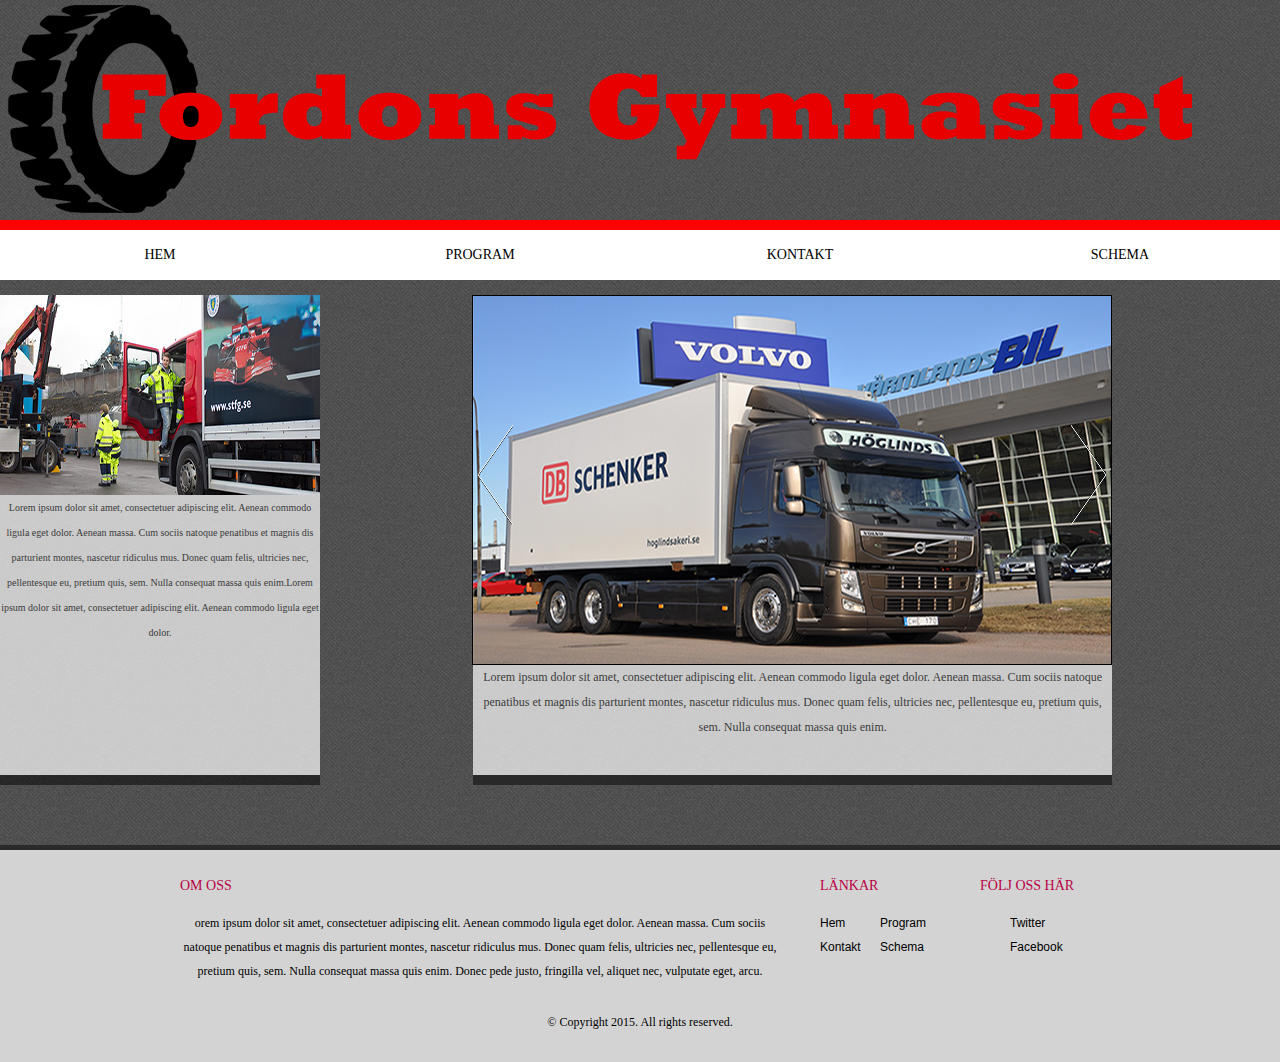
<file: site/index.html>
<!DOCTYPE html>
<html>
<head lang="en">
    <meta charset="UTF-8">
    <title>Fordonsgymnasiet</title>
    <link rel="stylesheet" href="css/style.css" type="text/css"/>
    <meta name="viewport" content="width=device-width, initial-scale=1">
    <link rel="stylesheet" href="https://maxcdn.bootstrapcdn.com/bootstrap/3.3.4/css/bootstrap.min.css">
    <script type="text/javascript" src="js/jquery-2.0.2.min.js"></script>
    <script type="text/javascript" src="js/jquery.cycle.all.js"></script>
    <script type="text/javascript">
        $('#slider').cycle({
            fx:     'scrollHorz',
            speed:  'slow',
            timeout: 3000,
            next:   '#next',
            prev:   '#prev'
        });

    </script>
    <script type="text/javascript">
        $('#slider_2').cycle({
            fx:     'scrollHorz',
            speed:  'slow',
            timeout: 3000,
            next:   '#next',
            prev:   '#prev'
        });

    </script>
    <style type="text/css">
        #wrapper {
            display: block;
            margin: auto;
            height: 350px;
            width: 100%;
        }
        #content {
            overflow: auto;
        }
        #slider {
            display: block;
            float: left;
            height: 370px;
            width: 640px;
            overflow: hidden;
            position: absolute;
            border: 1px solid black;
            margin-left: 60px;

        }
        #slider_2 {
            display: block;
            float: left;
            height: 370px;
            width: 640px;
            overflow: hidden;
            position: absolute;
            border: 1px solid black;
            margin-left: 60px;
            display: none;
        }
        #prev {
            background-image: url(img/leftArrow.png);
            background-repeat: no-repeat;
            background-position: center center;
            display: block;
            float: left;
            height: 100px;
            margin-top: 130px;
            width: 50px;
            position: relative;
            z-index: 99;
            margin-left: 60px;
        }
        #next {
            background-image: url(img/rightArrow.png);
            background-repeat: no-repeat;
            background-position: center center;
            display: block;
            float: right;
            margin-top: 130px;
            height: 100px;
            width: 50px;
            position: relative;
            z-index: 99;
            margin-right: 65px;
        }
        #Home_2_s{
            display: none;
        }
        #Home_s{
            display: none;
        }


        @media (max-width: 450px){
            #slider{
                width: 400px;
                height: 220px;
                display: none;
            }
            #slider_2{
                width: 400px;
                height: 220px;
                margin-left: 120px;
                display: block;
            }
            #Home_2_s{
                display: block;
            }
            #Home_s{
                display: block;
            }
            #Home{
                display: none;
            }
            #Home_2{
                display: none;
            }
            #next{
                display: none;
            }
            #prev{
                display: none;
            }
            #Under_text{
                margin-right: 882px;
                width: 32%;
                height: 200px;
                margin-top: 130px;
                border-top: solid black 2px;
        }

       }
    </style>
</head>
<body>

<div id="Header">
        <img id="Title" src="./img/Title.png">
        <img id="Title_mini" src="css/title_mini.jpg">
</div>

<div id="Menu_bar">
    <ul id="nav">
        <li class="selected"> <a href="index.html">Hem</a> </li>
        <li> <a href="Program.html">Program</a> </li>
        <li> <a href="Kontakt.html">Kontakt</a> </li>
        <li> <a href="http://www.novasoftware.se/webviewer/(S(1x0lyjuvkdivo5rdujigxial))/design1.aspx?schoolid=89280&code=234523">Schema</a></li>
    </ul>
</div>

    <div id="Content">

        <div id="Sidebar_home">
        <div id="Sidebar_picture">

        </div>
        <div id="Sidebar_info">
            <p>  Lorem ipsum dolor sit amet, consectetuer adipiscing elit. Aenean commodo ligula eget dolor. Aenean massa. Cum sociis natoque penatibus et magnis dis parturient montes, nascetur ridiculus mus. Donec quam felis, ultricies nec, pellentesque eu, pretium quis, sem. Nulla consequat massa quis enim.Lorem ipsum dolor sit amet, consectetuer adipiscing elit. Aenean commodo ligula eget dolor.</p>
        </div>
            <div id="Wrapper_bottom_sidebar">
            </div>
        </div>

        <div id="Latest_news">
            <div id="wrapper">
            <div class="controller" id="prev"></div>
            <div id="slider">
                <img id="Home" src="img/Home.jpg">
                <img id="Home_2" src="img/home_2.jpg">
            </div>
                <div id="slider_2">
                <img id="Home_s" src="img/Home_mini.jpg">
                <img id="Home_2_s" src="img/home_2_mini.jpg">
                </div>
            <div class="controller" id="next"></div>
        </div>
    </div>
        <div id="Under_text">
         <div class="text">   <p>Lorem ipsum dolor sit amet, consectetuer adipiscing elit. Aenean commodo ligula eget dolor. Aenean massa. Cum sociis natoque penatibus et magnis dis parturient montes, nascetur ridiculus mus. Donec quam felis, ultricies nec, pellentesque eu, pretium quis, sem. Nulla consequat massa quis enim.</p></div>
        </div>
        <div id="Wrapper_for_Latest_news"></div>

   </div>
  </div>
<div id="footer">
    <div>
        <ul>
            <li>
                <div id="footer_about_us"> <h4>Om oss</h4> </div>
                <p>
                    orem ipsum dolor sit amet, consectetuer adipiscing elit. Aenean commodo ligula eget dolor. Aenean massa. Cum sociis natoque penatibus et magnis dis parturient montes, nascetur ridiculus mus. Donec quam felis, ultricies nec, pellentesque eu, pretium quis, sem. Nulla consequat massa quis enim. Donec pede justo, fringilla vel, aliquet nec, vulputate eget, arcu.
                </p>
            </li>
            <li>
              <div id="footer_link"> <h4>Länkar</h4></div>
                <ul class="navigation">
                    <li>
                        <a href="index.html">Hem</a>
                    </li>

                    <li>
                        <a href="Program.html">Program</a>
                    </li>
                    <li>
                        <a href="Kontakt.html">Kontakt</a>
                    </li>
                    <li>
                        <a href="Schema.html">Schema</a>
                    </li>
                </ul>
            </li>
            <li>
             <div id="footer_follow">  <h4>Följ oss här</h4>
                <div id="connect">
                    <a href="https://twitter.com/fordonsgymnasiet" target="_blank" class="twitter">Twitter</a><a href="https://www.facebook.com/fordonsgymnasiet" target="_blank" class="facebook">Facebook</a>
                </div>
            </li>
        </ul>

    <p id="footnote">
            © Copyright 2015. All rights reserved.
        </p>
    </div>
</div>
</div>




</body>
</html>
</file>
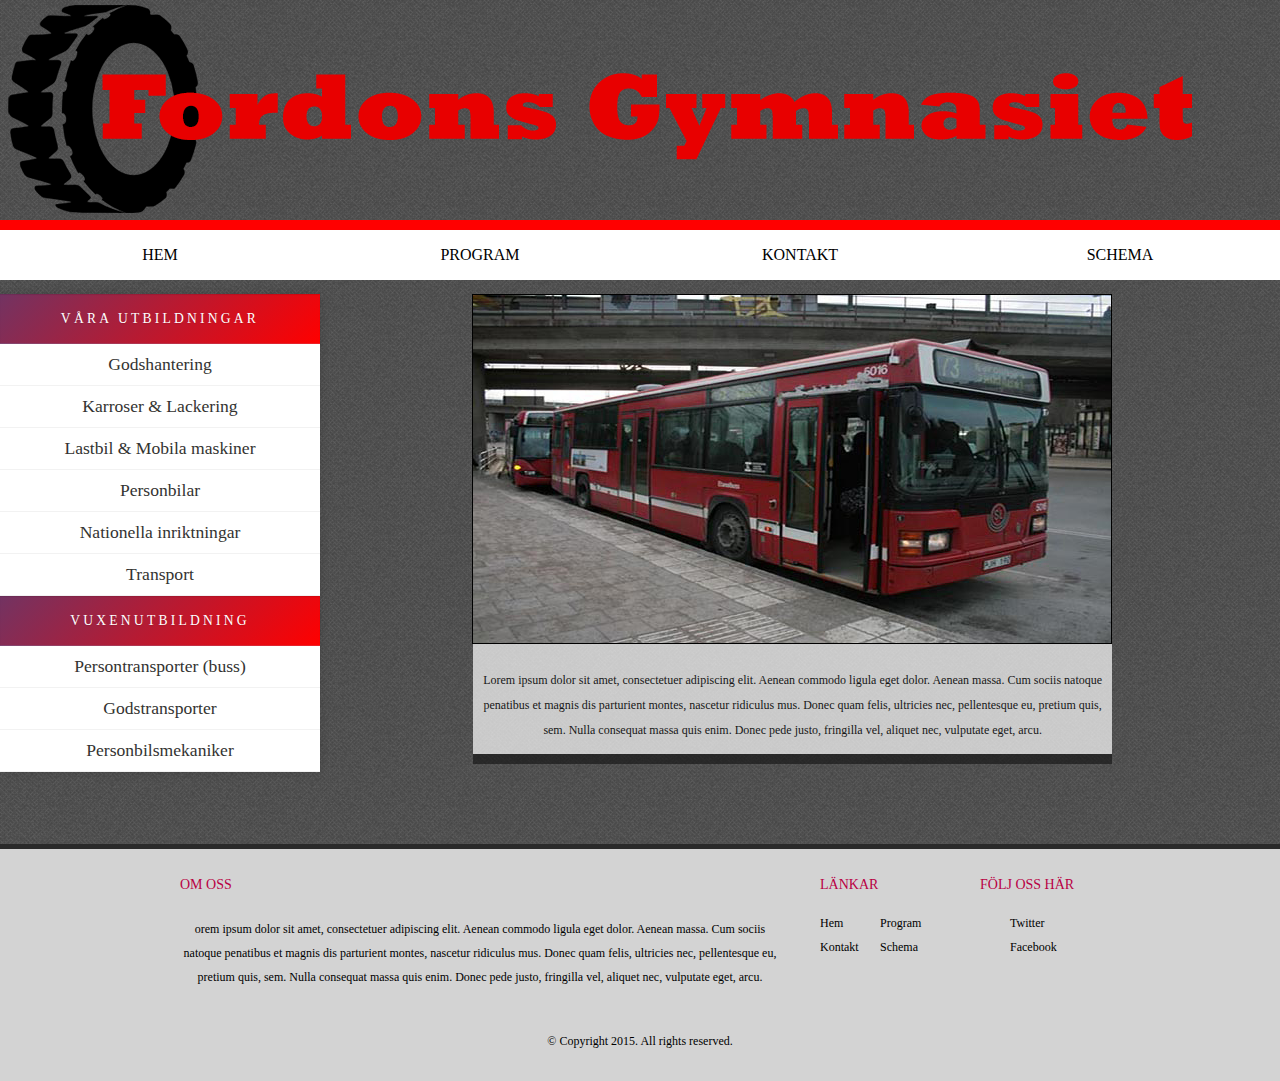
<file: site/Buss.html>
<!DOCTYPE html>
<html>
<head lang="en">
    <meta charset="UTF-8">
    <title>Fordonsgymnasiet</title>
    <link rel="stylesheet" href="css/style.css" type="text/css"/>
    <meta name="viewport" content="width=device-width, initial-scale=1">
    <script type="text/javascript" src="js/jquery-2.0.2.min.js"></script>
    <script type="text/javascript" src="js/jquery.cycle.all.js"></script>


    <style type="text/css">
        #slide {
            display: block;
            margin: auto;
            height: 350px;
            width: 100%;
        }
        #content {
            overflow: auto;
        }
        #slider {
            display: block;
            float: left;
            height: 350px;
            width: 640px;
            overflow: hidden;
            position: absolute;
            border: 1px solid black;
            margin-left: 60px;
        }
        #prev {
            background-image: url(img/leftArrow.png);
            background-repeat: no-repeat;
            background-position: center center;
            display: block;
            float: left;
            height: 100px;
            margin-top: 130px;
            width: 50px;
            position: relative;
            z-index: 99;
            margin-left: 30px;
        }
        #next {
            background-image: url(img/rightArrow.png);
            background-repeat: no-repeat;
            background-position: center center;
            display: block;
            float: right;
            margin-top: 130px;
            height: 100px;
            width: 50px;
            position: relative;
            z-index: 99;
            margin-right: 30px;
        }
        @media (max-width: 600px) {
            #slider{
                border: none;
            }
        }
    </style>

</head>
<body>

<div id="Header">
    <img id="Title" src="img/Title.png">
    <img id="Title_mini" src="css/title_mini.jpg">
</div>

<div id="Menu_bar">
    <ul id="nav">
        <li class="selected">
            <a href="index.html">Hem</a>
        </li>
        <li>
            <a href="Program.html">Program</a>
        </li>
        <li>
            <a href="Kontakt.html">Kontakt</a>
        </li>

        <li>
            <a href="http://www.novasoftware.se/webviewer/(S(1x0lyjuvkdivo5rdujigxial))/design1.aspx?schoolid=89280&code=234523">Schema</a>
        </li>
    </ul>
</div>

<div class="facet_sidebar" id="Content">

    <div id="sidebar">
        <nav class="vertical">
            <ul>
                <li>
                    <a href="#">Våra utbildningar</a>
                    <div>
                        <ul>
                            <li> <a href="Godshantering.html">Godshantering</a> </li>
                            <li> <a href="Karosser_Lackering.html">Karroser & Lackering</a> </li>
                            <li> <a href="Lastbil_mobila_maskiner.html">Lastbil & Mobila maskiner</a></li>
                            <li> <a href="Personbilar.html">Personbilar </a> </li>
                            <li>  <a href="Nationella_inr.html">Nationella inriktningar </a> </li>
                            <li>   <a href="Transport.html">Transport</a> </li>
                        </ul>
                    </div>
                </li>
                <li>
                    <a href="#">Vuxenutbildning</a>
                    <div>
                        <ul>
                            <li><a href="Buss.html">Persontransporter (buss)</a> </li>
                            <li><a href="Godstransporter.html">Godstransporter</a></li>
                            <li><a href="Personbilsmekaniker.html">Personbilsmekaniker</a></li>
                        </ul>
                    </div>
                </li>
            </ul>
        </nav>
    </div>


    <div id="Latest_news">
        <div id="slide">
            <div id="slider">
                <img id="Picture_n" src="img/buss.jpg">
                <img id="Picture_s" src="img/buss_mini.jpg">
            </div>

        </div>

    </div>
    <div id="Under_text_program">
        <div class="text"><p> Lorem ipsum dolor sit amet, consectetuer adipiscing elit. Aenean commodo ligula eget dolor. Aenean massa. Cum sociis natoque penatibus et magnis dis parturient montes, nascetur ridiculus mus. Donec quam felis, ultricies nec, pellentesque eu, pretium quis, sem. Nulla consequat massa quis enim. Donec pede justo, fringilla vel, aliquet nec, vulputate eget, arcu.</p> </div>
    </div>
</div>

<div id="footer">
    <div>
        <ul>
            <li>
                <div id="footer_about_us">  <h4>Om oss</h4> </div>
                <p>
                    orem ipsum dolor sit amet, consectetuer adipiscing elit. Aenean commodo ligula eget dolor. Aenean massa. Cum sociis natoque penatibus et magnis dis parturient montes, nascetur ridiculus mus. Donec quam felis, ultricies nec, pellentesque eu, pretium quis, sem. Nulla consequat massa quis enim. Donec pede justo, fringilla vel, aliquet nec, vulputate eget, arcu.
                </p>
            </li>
            <li>
                <div id="footer_link"> <h4>Länkar</h4>
                    <ul class="navigation">
                        <li>
                            <a href="index.html">Hem</a>
                        </li>

                        <li>
                            <a href="Program.html">Program</a>
                        </li>
                        <li>
                            <a href="Kontakt.html">Kontakt</a>
                        </li>
                        <li>
                            <a href="Schema.html">Schema</a>
                        </li>
                    </ul>
                </div>
            </li>
            <li>
                <div id="footer_follow"> <h4>Följ oss här</h4>
                    <div id="connect">
                        <a href="https://twitter.com/fordonsgymnasiet" target="_blank" class="twitter">Twitter</a><a href="https://www.facebook.com/fordonsgymnasiet" target="_blank" class="facebook">Facebook</a>
                    </div>
            </li>
        </ul>
        <p id="footnote">
            © Copyright 2015. All rights reserved.
        </p>
    </div>
</div>
</div>

</body>
</html>
</file>
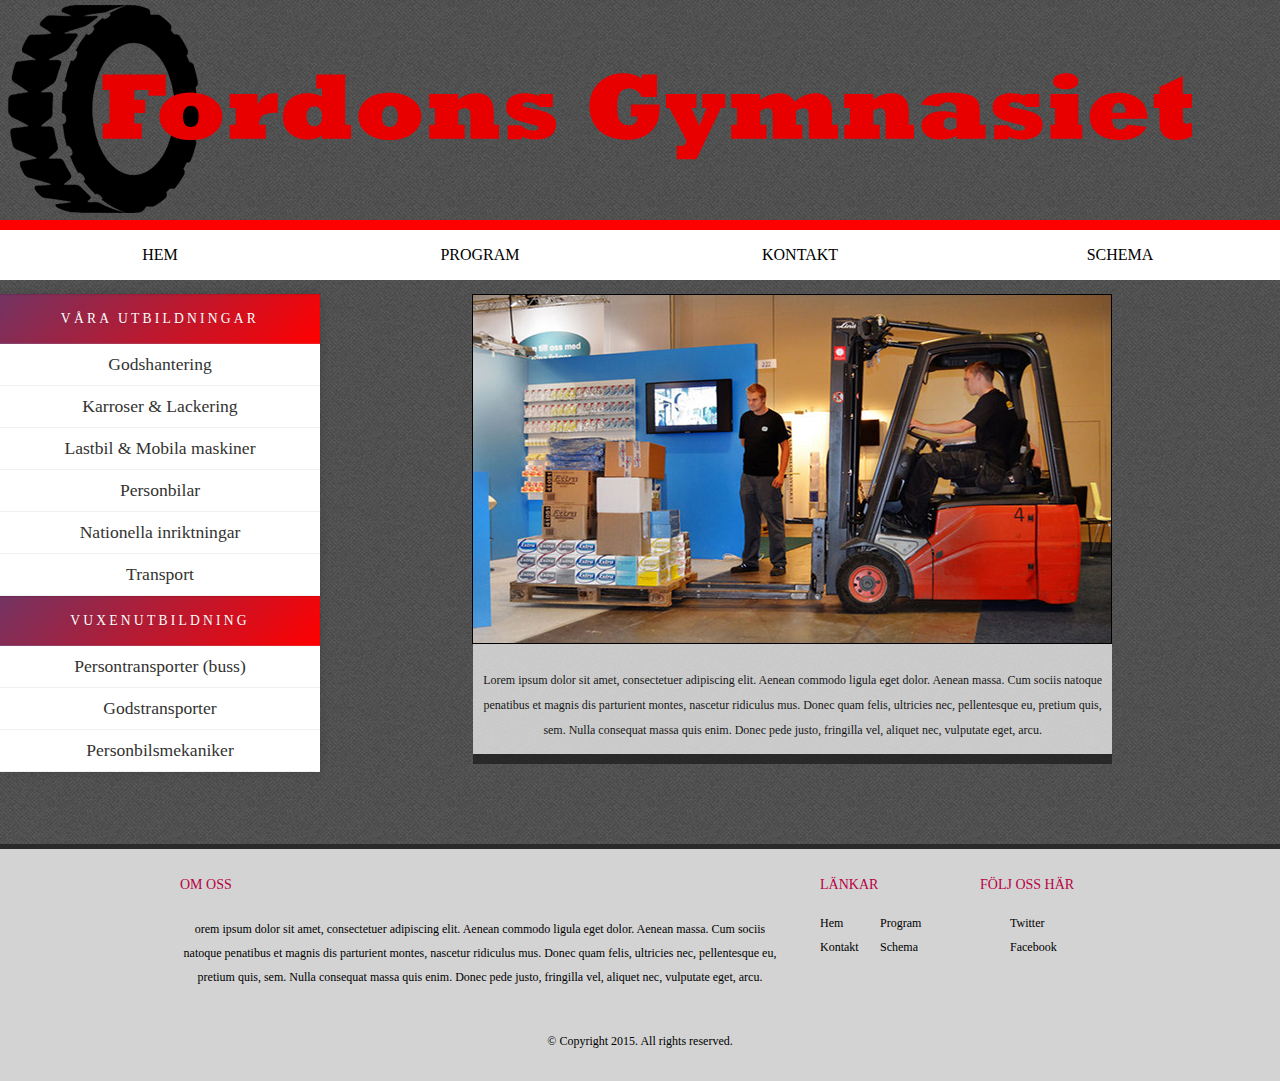
<file: site/Godshantering.html>
<!DOCTYPE html>
<html>
<head lang="en">
    <meta charset="UTF-8">
    <title>Fordonsgymnasiet</title>
    <link rel="stylesheet" href="css/style.css" type="text/css"/>
    <meta name="viewport" content="width=device-width, initial-scale=1">
    <script type="text/javascript" src="js/jquery-2.0.2.min.js"></script>
    <script type="text/javascript" src="js/jquery.cycle.all.js"></script>


    <style type="text/css">
        #slide {
            display: block;
            margin: auto;
            height: 350px;
            width: 100%;
        }
        #content {
            overflow: auto;
        }
        #slider {
            display: block;
            float: left;
            height: 350px;
            width: 640px;
            overflow: hidden;
            position: absolute;
            border: 1px solid black;
            margin-left: 60px;
        }
        #prev {
            background-image: url(img/leftArrow.png);
            background-repeat: no-repeat;
            background-position: center center;
            display: block;
            float: left;
            height: 100px;
            margin-top: 130px;
            width: 50px;
            position: relative;
            z-index: 99;
            margin-left: 30px;
        }
        #next {
            background-image: url(img/rightArrow.png);
            background-repeat: no-repeat;
            background-position: center center;
            display: block;
            float: right;
            margin-top: 130px;
            height: 100px;
            width: 50px;
            position: relative;
            z-index: 99;
            margin-right: 30px;
        }
        @media (max-width: 600px) {
            #slider{
                border: none;
            }
        }
    </style>

</head>
<body>

<div id="Header">
    <img id="Title" src="img/Title.png">
    <img id="Title_mini" src="css/title_mini.jpg">
</div>

<div id="Menu_bar">
    <ul id="nav">
        <li class="selected">
            <a href="index.html">Hem</a>
        </li>
        <li>
            <a href="Program.html">Program</a>
        </li>
        <li>
            <a href="Kontakt.html">Kontakt</a>
        </li>

        <li>
            <a href="http://www.novasoftware.se/webviewer/(S(1x0lyjuvkdivo5rdujigxial))/design1.aspx?schoolid=89280&code=234523">Schema</a>
        </li>
    </ul>
</div>

<div class="facet_sidebar" id="Content">

    <div id="sidebar">
        <nav class="vertical">
            <ul>
                <li>
                    <a href="#">Våra utbildningar</a>
                    <div>
                        <ul>
                            <li> <a href="Godshantering.html">Godshantering</a> </li>
                            <li> <a href="Karosser_Lackering.html">Karroser & Lackering</a> </li>
                            <li> <a href="Lastbil_mobila_maskiner.html">Lastbil & Mobila maskiner</a></li>
                            <li> <a href="Personbilar.html">Personbilar </a> </li>
                            <li>  <a href="Nationella_inr.html">Nationella inriktningar </a> </li>
                            <li>   <a href="Transport.html">Transport</a> </li>
                        </ul>
                    </div>
                </li>
                <li>
                    <a href="#">Vuxenutbildning</a>
                    <div>
                        <ul>
                            <li><a href="Buss.html">Persontransporter (buss)</a> </li>
                            <li><a href="Godstransporter.html">Godstransporter</a></li>
                            <li><a href="Personbilsmekaniker.html">Personbilsmekaniker</a></li>
                        </ul>
                    </div>
                </li>
            </ul>
        </nav>
    </div>


    <div id="Latest_news">
        <div id="slide">
            <div id="slider">
                <img id="Picture_n" src="img/Godshantering.jpg">
                <img id="Picture_s" src="img/Godshantering_mini.jpg">
            </div>

        </div>

    </div>
    <div id="Under_text_program">
        <div class="text"><p> Lorem ipsum dolor sit amet, consectetuer adipiscing elit. Aenean commodo ligula eget dolor. Aenean massa. Cum sociis natoque penatibus et magnis dis parturient montes, nascetur ridiculus mus. Donec quam felis, ultricies nec, pellentesque eu, pretium quis, sem. Nulla consequat massa quis enim. Donec pede justo, fringilla vel, aliquet nec, vulputate eget, arcu.</p> </div>
    </div>
</div>

<div id="footer">
    <div>
        <ul>
            <li>
                <div id="footer_about_us">  <h4>Om oss</h4> </div>
                <p>
                    orem ipsum dolor sit amet, consectetuer adipiscing elit. Aenean commodo ligula eget dolor. Aenean massa. Cum sociis natoque penatibus et magnis dis parturient montes, nascetur ridiculus mus. Donec quam felis, ultricies nec, pellentesque eu, pretium quis, sem. Nulla consequat massa quis enim. Donec pede justo, fringilla vel, aliquet nec, vulputate eget, arcu.
                </p>
            </li>
            <li>
                <div id="footer_link"> <h4>Länkar</h4>
                    <ul class="navigation">
                        <li>
                            <a href="index.html">Hem</a>
                        </li>

                        <li>
                            <a href="Program.html">Program</a>
                        </li>
                        <li>
                            <a href="Kontakt.html">Kontakt</a>
                        </li>
                        <li>
                            <a href="Schema.html">Schema</a>
                        </li>
                    </ul>
                </div>
            </li>
            <li>
                <div id="footer_follow"> <h4>Följ oss här</h4>
                    <div id="connect">
                        <a href="https://twitter.com/fordonsgymnasiet" target="_blank" class="twitter">Twitter</a><a href="https://www.facebook.com/fordonsgymnasiet" target="_blank" class="facebook">Facebook</a>
                    </div>
            </li>
        </ul>
        <p id="footnote">
            © Copyright 2015. All rights reserved.
        </p>
    </div>
</div>
</div>

</body>
</html>
</file>
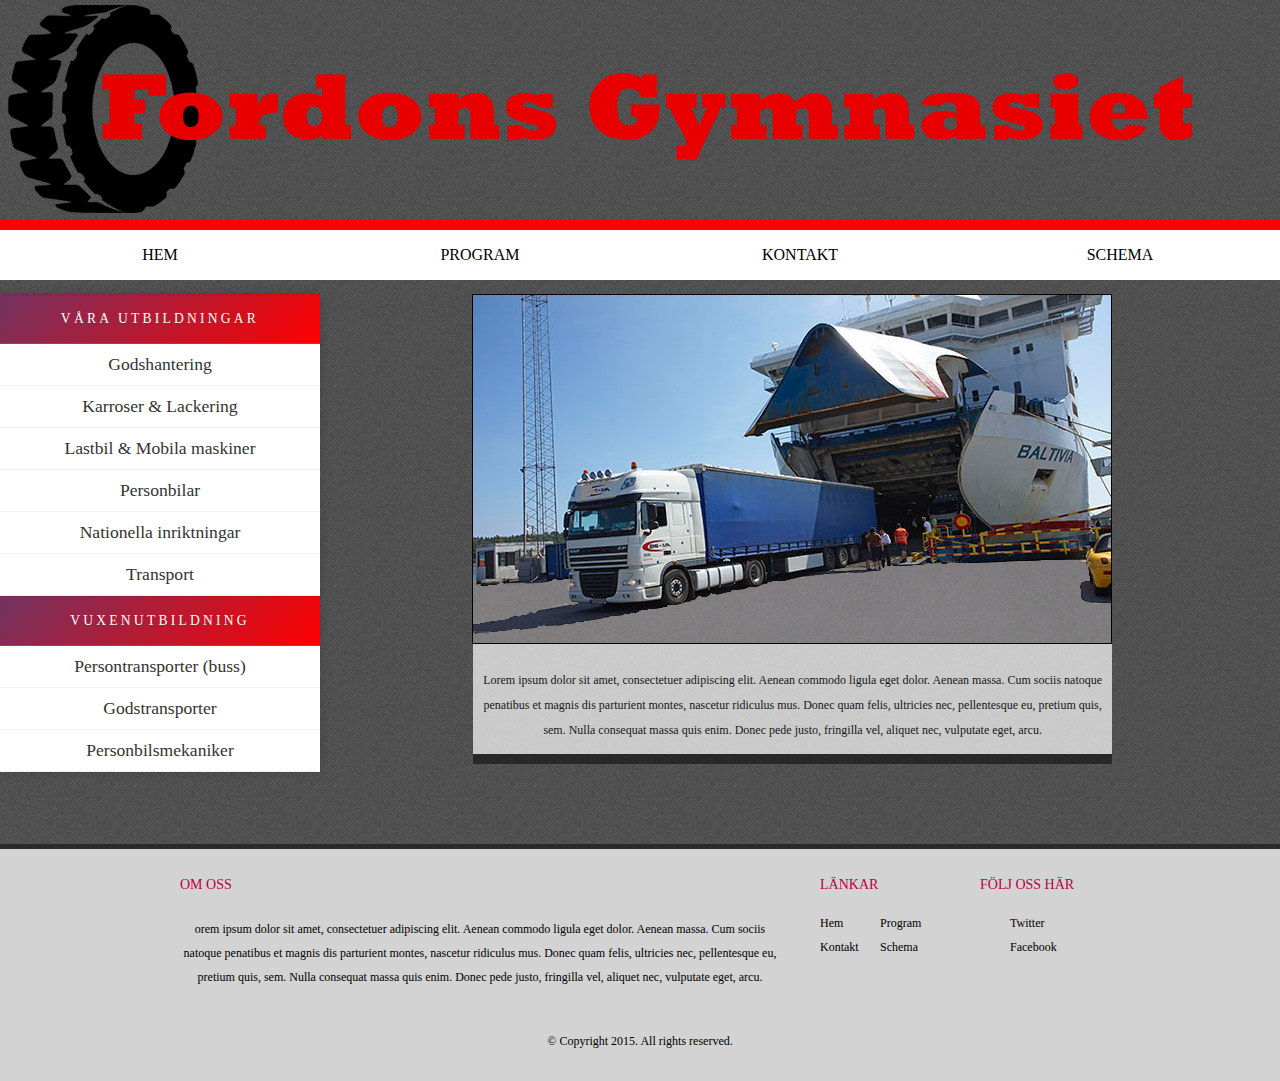
<file: site/Godstransporter.html>
<!DOCTYPE html>
<html>
<head lang="en">
    <meta charset="UTF-8">
    <title>Fordonsgymnasiet</title>
    <link rel="stylesheet" href="css/style.css" type="text/css"/>
    <meta name="viewport" content="width=device-width, initial-scale=1">
    <script type="text/javascript" src="js/jquery-2.0.2.min.js"></script>
    <script type="text/javascript" src="js/jquery.cycle.all.js"></script>


    <style type="text/css">
        #slide {
            display: block;
            margin: auto;
            height: 350px;
            width: 100%;
        }
        #content {
            overflow: auto;
        }
        #slider {
            display: block;
            float: left;
            height: 350px;
            width: 640px;
            overflow: hidden;
            position: absolute;
            border: 1px solid black;
            margin-left: 60px;
        }
        #prev {
            background-image: url(img/leftArrow.png);
            background-repeat: no-repeat;
            background-position: center center;
            display: block;
            float: left;
            height: 100px;
            margin-top: 130px;
            width: 50px;
            position: relative;
            z-index: 99;
            margin-left: 30px;
        }
        #next {
            background-image: url(img/rightArrow.png);
            background-repeat: no-repeat;
            background-position: center center;
            display: block;
            float: right;
            margin-top: 130px;
            height: 100px;
            width: 50px;
            position: relative;
            z-index: 99;
            margin-right: 30px;
        }
        @media (max-width: 600px) {
            #slider{
                border: none;
            }
        }
    </style>

</head>
<body>

<div id="Header">
    <img id="Title" src="img/Title.png">
    <img id="Title_mini" src="css/title_mini.jpg">
</div>

<div id="Menu_bar">
    <ul id="nav">
        <li class="selected">
            <a href="index.html">Hem</a>
        </li>
        <li>
            <a href="Program.html">Program</a>
        </li>
        <li>
            <a href="Kontakt.html">Kontakt</a>
        </li>

        <li>
            <a href="http://www.novasoftware.se/webviewer/(S(1x0lyjuvkdivo5rdujigxial))/design1.aspx?schoolid=89280&code=234523">Schema</a>
        </li>
    </ul>
</div>

<div class="facet_sidebar" id="Content">

    <div id="sidebar">
        <nav class="vertical">
            <ul>
                <li>
                    <a href="#">Våra utbildningar</a>
                    <div>
                        <ul>
                            <li> <a href="Godshantering.html">Godshantering</a> </li>
                            <li> <a href="Karosser_Lackering.html">Karroser & Lackering</a> </li>
                            <li> <a href="Lastbil_mobila_maskiner.html">Lastbil & Mobila maskiner</a></li>
                            <li> <a href="Personbilar.html">Personbilar </a> </li>
                            <li>  <a href="Nationella_inr.html">Nationella inriktningar </a> </li>
                            <li>   <a href="Transport.html">Transport</a> </li>
                        </ul>
                    </div>
                </li>
                <li>
                    <a href="#">Vuxenutbildning</a>
                    <div>
                        <ul>
                            <li><a href="Buss.html">Persontransporter (buss)</a> </li>
                            <li><a href="Godstransporter.html">Godstransporter</a></li>
                            <li><a href="Personbilsmekaniker.html">Personbilsmekaniker</a></li>
                        </ul>
                    </div>
                </li>
            </ul>
        </nav>
    </div>


    <div id="Latest_news">
        <div id="slide">
            <div id="slider">
                <img id="Picture_n" src="img/godstransport.jpg">
                <img id="Picture_s" src="img/Godshantering_mini.jpg">
            </div>

        </div>

    </div>
    <div id="Under_text_program">
        <div class="text"><p> Lorem ipsum dolor sit amet, consectetuer adipiscing elit. Aenean commodo ligula eget dolor. Aenean massa. Cum sociis natoque penatibus et magnis dis parturient montes, nascetur ridiculus mus. Donec quam felis, ultricies nec, pellentesque eu, pretium quis, sem. Nulla consequat massa quis enim. Donec pede justo, fringilla vel, aliquet nec, vulputate eget, arcu.</p> </div>
    </div>
</div>

<div id="footer">
    <div>
        <ul>
            <li>
                <div id="footer_about_us">  <h4>Om oss</h4> </div>
                <p>
                    orem ipsum dolor sit amet, consectetuer adipiscing elit. Aenean commodo ligula eget dolor. Aenean massa. Cum sociis natoque penatibus et magnis dis parturient montes, nascetur ridiculus mus. Donec quam felis, ultricies nec, pellentesque eu, pretium quis, sem. Nulla consequat massa quis enim. Donec pede justo, fringilla vel, aliquet nec, vulputate eget, arcu.
                </p>
            </li>
            <li>
                <div id="footer_link"> <h4>Länkar</h4>
                    <ul class="navigation">
                        <li>
                            <a href="index.html">Hem</a>
                        </li>

                        <li>
                            <a href="Program.html">Program</a>
                        </li>
                        <li>
                            <a href="Kontakt.html">Kontakt</a>
                        </li>
                        <li>
                            <a href="Schema.html">Schema</a>
                        </li>
                    </ul>
                </div>
            </li>
            <li>
                <div id="footer_follow"> <h4>Följ oss här</h4>
                    <div id="connect">
                        <a href="https://twitter.com/fordonsgymnasiet" target="_blank" class="twitter">Twitter</a><a href="https://www.facebook.com/fordonsgymnasiet" target="_blank" class="facebook">Facebook</a>
                    </div>
            </li>
        </ul>
        <p id="footnote">
            © Copyright 2015. All rights reserved.
        </p>
    </div>
</div>
</div>

</body>
</html>
</file>
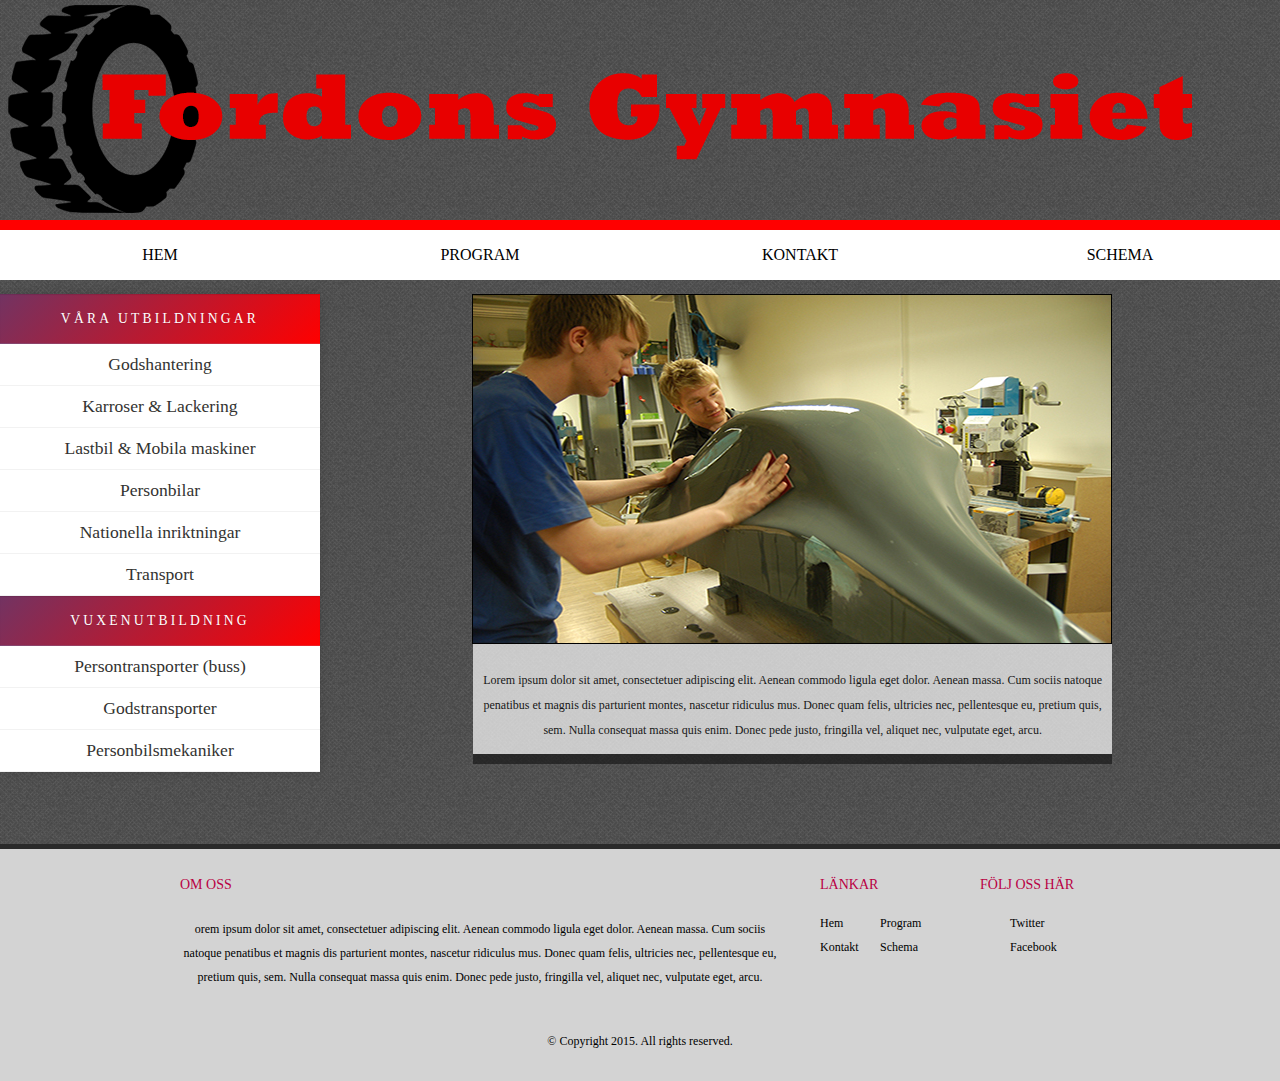
<file: site/Karosser_Lackering.html>
<!DOCTYPE html>
<html>
<head lang="en">
    <meta charset="UTF-8">
    <title>Fordonsgymnasiet</title>
    <link rel="stylesheet" href="css/style.css" type="text/css"/>
    <meta name="viewport" content="width=device-width, initial-scale=1">
    <script type="text/javascript" src="js/jquery-2.0.2.min.js"></script>
    <script type="text/javascript" src="js/jquery.cycle.all.js"></script>


    <style type="text/css">
        #slide {
            display: block;
            margin: auto;
            height: 350px;
            width: 100%;
        }
        #content {
            overflow: auto;
        }
        #slider {
            display: block;
            float: left;
            height: 350px;
            width: 640px;
            overflow: hidden;
            position: absolute;
            border: 1px solid black;
            margin-left: 60px;
        }
        #prev {
            background-image: url(img/leftArrow.png);
            background-repeat: no-repeat;
            background-position: center center;
            display: block;
            float: left;
            height: 100px;
            margin-top: 130px;
            width: 50px;
            position: relative;
            z-index: 99;
            margin-left: 30px;
        }
        #next {
            background-image: url(img/rightArrow.png);
            background-repeat: no-repeat;
            background-position: center center;
            display: block;
            float: right;
            margin-top: 130px;
            height: 100px;
            width: 50px;
            position: relative;
            z-index: 99;
            margin-right: 30px;
        }
        @media (max-width: 600px) {
            #slider{
                border: none;
            }
        }
    </style>

</head>
<body>

<div id="Header">
    <img id="Title" src="img/Title.png">
    <img id="Title_mini" src="css/title_mini.jpg">
</div>

<div id="Menu_bar">
    <ul id="nav">
        <li class="selected">
            <a href="index.html">Hem</a>
        </li>
        <li>
            <a href="Program.html">Program</a>
        </li>
        <li>
            <a href="Kontakt.html">Kontakt</a>
        </li>

        <li>
            <a href="http://www.novasoftware.se/webviewer/(S(1x0lyjuvkdivo5rdujigxial))/design1.aspx?schoolid=89280&code=234523">Schema</a>
        </li>
    </ul>
</div>

<div class="facet_sidebar" id="Content">

    <div id="sidebar">
        <nav class="vertical">
            <ul>
                <li>
                    <a href="#">Våra utbildningar</a>
                    <div>
                        <ul>
                            <li> <a href="Godshantering.html">Godshantering</a> </li>
                            <li> <a href="Karosser_Lackering.html">Karroser & Lackering</a> </li>
                            <li> <a href="Lastbil_mobila_maskiner.html">Lastbil & Mobila maskiner</a></li>
                            <li> <a href="Personbilar.html">Personbilar </a> </li>
                            <li>  <a href="Nationella_inr.html">Nationella inriktningar </a> </li>
                            <li>   <a href="Transport.html">Transport</a> </li>
                        </ul>
                    </div>
                </li>
                <li>
                    <a href="#">Vuxenutbildning</a>
                    <div>
                        <ul>
                            <li><a href="Buss.html">Persontransporter (buss)</a> </li>
                            <li><a href="Godstransporter.html">Godstransporter</a></li>
                            <li><a href="Personbilsmekaniker.html">Personbilsmekaniker</a></li>
                        </ul>
                    </div>
                </li>
            </ul>
        </nav>
    </div>


    <div id="Latest_news">
        <div id="slide">
            <div id="slider">
                <img id="Picture_n" src="img/Karroser.jpg">
                <img id="Picture_s" src="img/Karroser_mini.jpg">
            </div>

        </div>

    </div>
    <div id="Under_text_program">
        <div class="text"><p> Lorem ipsum dolor sit amet, consectetuer adipiscing elit. Aenean commodo ligula eget dolor. Aenean massa. Cum sociis natoque penatibus et magnis dis parturient montes, nascetur ridiculus mus. Donec quam felis, ultricies nec, pellentesque eu, pretium quis, sem. Nulla consequat massa quis enim. Donec pede justo, fringilla vel, aliquet nec, vulputate eget, arcu.</p> </div>
    </div>
</div>

<div id="footer">
    <div>
        <ul>
            <li>
                <div id="footer_about_us">  <h4>Om oss</h4> </div>
                <p>
                    orem ipsum dolor sit amet, consectetuer adipiscing elit. Aenean commodo ligula eget dolor. Aenean massa. Cum sociis natoque penatibus et magnis dis parturient montes, nascetur ridiculus mus. Donec quam felis, ultricies nec, pellentesque eu, pretium quis, sem. Nulla consequat massa quis enim. Donec pede justo, fringilla vel, aliquet nec, vulputate eget, arcu.
                </p>
            </li>
            <li>
                <div id="footer_link"> <h4>Länkar</h4>
                    <ul class="navigation">
                        <li>
                            <a href="index.html">Hem</a>
                        </li>

                        <li>
                            <a href="Program.html">Program</a>
                        </li>
                        <li>
                            <a href="Kontakt.html">Kontakt</a>
                        </li>
                        <li>
                            <a href="Schema.html">Schema</a>
                        </li>
                    </ul>
                </div>
            </li>
            <li>
                <div id="footer_follow"> <h4>Följ oss här</h4>
                    <div id="connect">
                        <a href="https://twitter.com/fordonsgymnasiet" target="_blank" class="twitter">Twitter</a><a href="https://www.facebook.com/fordonsgymnasiet" target="_blank" class="facebook">Facebook</a>
                    </div>
            </li>
        </ul>
        <p id="footnote">
            © Copyright 2015. All rights reserved.
        </p>
    </div>
</div>
</div>

</body>
</html>
</file>
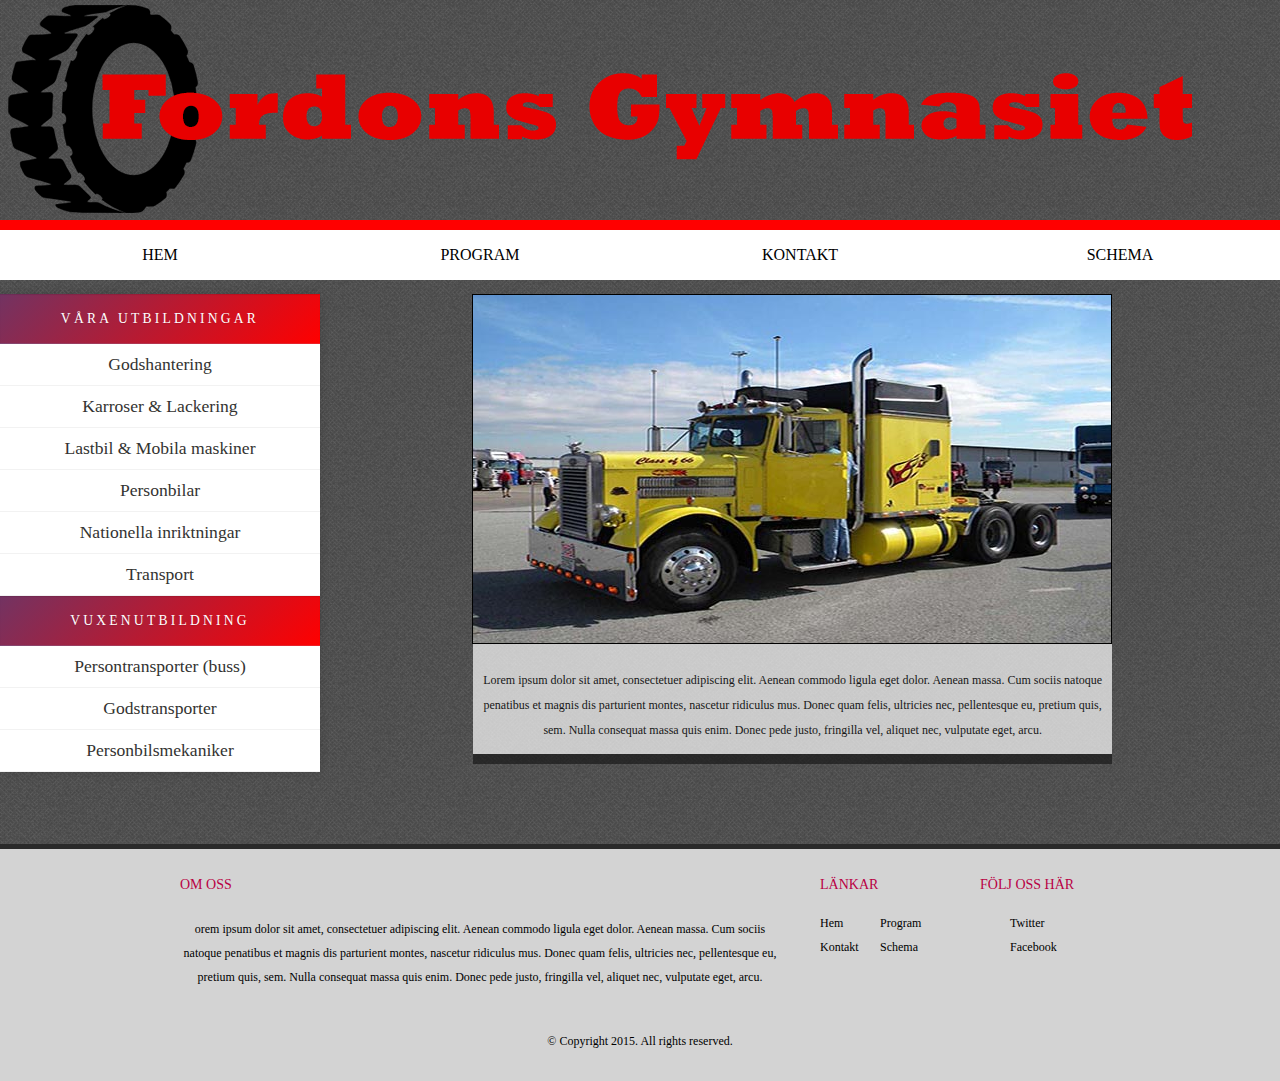
<file: site/Lastbil_mobila_maskiner.html>
<!DOCTYPE html>
<html>
<head lang="en">
    <meta charset="UTF-8">
    <title>Fordonsgymnasiet</title>
    <link rel="stylesheet" href="css/style.css" type="text/css"/>
    <meta name="viewport" content="width=device-width, initial-scale=1">
    <script type="text/javascript" src="js/jquery-2.0.2.min.js"></script>
    <script type="text/javascript" src="js/jquery.cycle.all.js"></script>


    <style type="text/css">
        #slide {
            display: block;
            margin: auto;
            height: 350px;
            width: 100%;
        }
        #content {
            overflow: auto;
        }
        #slider {
            display: block;
            float: left;
            height: 350px;
            width: 640px;
            overflow: hidden;
            position: absolute;
            border: 1px solid black;
            margin-left: 60px;
        }
        #prev {
            background-image: url(img/leftArrow.png);
            background-repeat: no-repeat;
            background-position: center center;
            display: block;
            float: left;
            height: 100px;
            margin-top: 130px;
            width: 50px;
            position: relative;
            z-index: 99;
            margin-left: 30px;
        }
        #next {
            background-image: url(img/rightArrow.png);
            background-repeat: no-repeat;
            background-position: center center;
            display: block;
            float: right;
            margin-top: 130px;
            height: 100px;
            width: 50px;
            position: relative;
            z-index: 99;
            margin-right: 30px;
        }
        @media (max-width: 600px) {
            #slider{
                border: none;
            }
        }
    </style>

</head>
<body>

<div id="Header">
    <img id="Title" src="img/Title.png">
    <img id="Title_mini" src="css/title_mini.jpg">
</div>

<div id="Menu_bar">
    <ul id="nav">
        <li class="selected">
            <a href="index.html">Hem</a>
        </li>
        <li>
            <a href="Program.html">Program</a>
        </li>
        <li>
            <a href="Kontakt.html">Kontakt</a>
        </li>

        <li>
            <a href="http://www.novasoftware.se/webviewer/(S(1x0lyjuvkdivo5rdujigxial))/design1.aspx?schoolid=89280&code=234523">Schema</a>
        </li>
    </ul>
</div>

<div class="facet_sidebar" id="Content">

    <div id="sidebar">
        <nav class="vertical">
            <ul>
                <li>
                    <a href="#">Våra utbildningar</a>
                    <div>
                        <ul>
                            <li> <a href="Godshantering.html">Godshantering</a> </li>
                            <li> <a href="Karosser_Lackering.html">Karroser & Lackering</a> </li>
                            <li> <a href="Lastbil_mobila_maskiner.html">Lastbil & Mobila maskiner</a></li>
                            <li> <a href="Personbilar.html">Personbilar </a> </li>
                            <li>  <a href="Nationella_inr.html">Nationella inriktningar </a> </li>
                            <li>   <a href="Transport.html">Transport</a> </li>
                        </ul>
                    </div>
                </li>
                <li>
                    <a href="#">Vuxenutbildning</a>
                    <div>
                        <ul>
                            <li><a href="Buss.html">Persontransporter (buss)</a> </li>
                            <li><a href="Godstransporter.html">Godstransporter</a></li>
                            <li><a href="Personbilsmekaniker.html">Personbilsmekaniker</a></li>
                        </ul>
                    </div>
                </li>
            </ul>
        </nav>
    </div>


    <div id="Latest_news">
        <div id="slide">
            <div id="slider">
                <img id="Picture_n" src="img/Lastbil.JPG">
                <img id="Picture_s" src="img/Lastbil_mini.jpg">
            </div>

        </div>

    </div>
    <div id="Under_text_program">
        <div class="text"><p> Lorem ipsum dolor sit amet, consectetuer adipiscing elit. Aenean commodo ligula eget dolor. Aenean massa. Cum sociis natoque penatibus et magnis dis parturient montes, nascetur ridiculus mus. Donec quam felis, ultricies nec, pellentesque eu, pretium quis, sem. Nulla consequat massa quis enim. Donec pede justo, fringilla vel, aliquet nec, vulputate eget, arcu.</p> </div>
    </div>
</div>

<div id="footer">
    <div>
        <ul>
            <li>
                <div id="footer_about_us">  <h4>Om oss</h4> </div>
                <p>
                    orem ipsum dolor sit amet, consectetuer adipiscing elit. Aenean commodo ligula eget dolor. Aenean massa. Cum sociis natoque penatibus et magnis dis parturient montes, nascetur ridiculus mus. Donec quam felis, ultricies nec, pellentesque eu, pretium quis, sem. Nulla consequat massa quis enim. Donec pede justo, fringilla vel, aliquet nec, vulputate eget, arcu.
                </p>
            </li>
            <li>
                <div id="footer_link"> <h4>Länkar</h4>
                    <ul class="navigation">
                        <li>
                            <a href="index.html">Hem</a>
                        </li>

                        <li>
                            <a href="Program.html">Program</a>
                        </li>
                        <li>
                            <a href="Kontakt.html">Kontakt</a>
                        </li>
                        <li>
                            <a href="Schema.html">Schema</a>
                        </li>
                    </ul>
                </div>
            </li>
            <li>
                <div id="footer_follow"> <h4>Följ oss här</h4>
                    <div id="connect">
                        <a href="https://twitter.com/fordonsgymnasiet" target="_blank" class="twitter">Twitter</a><a href="https://www.facebook.com/fordonsgymnasiet" target="_blank" class="facebook">Facebook</a>
                    </div>
            </li>
        </ul>
        <p id="footnote">
            © Copyright 2015. All rights reserved.
        </p>
    </div>
</div>
</div>

</body>
</html>
</file>
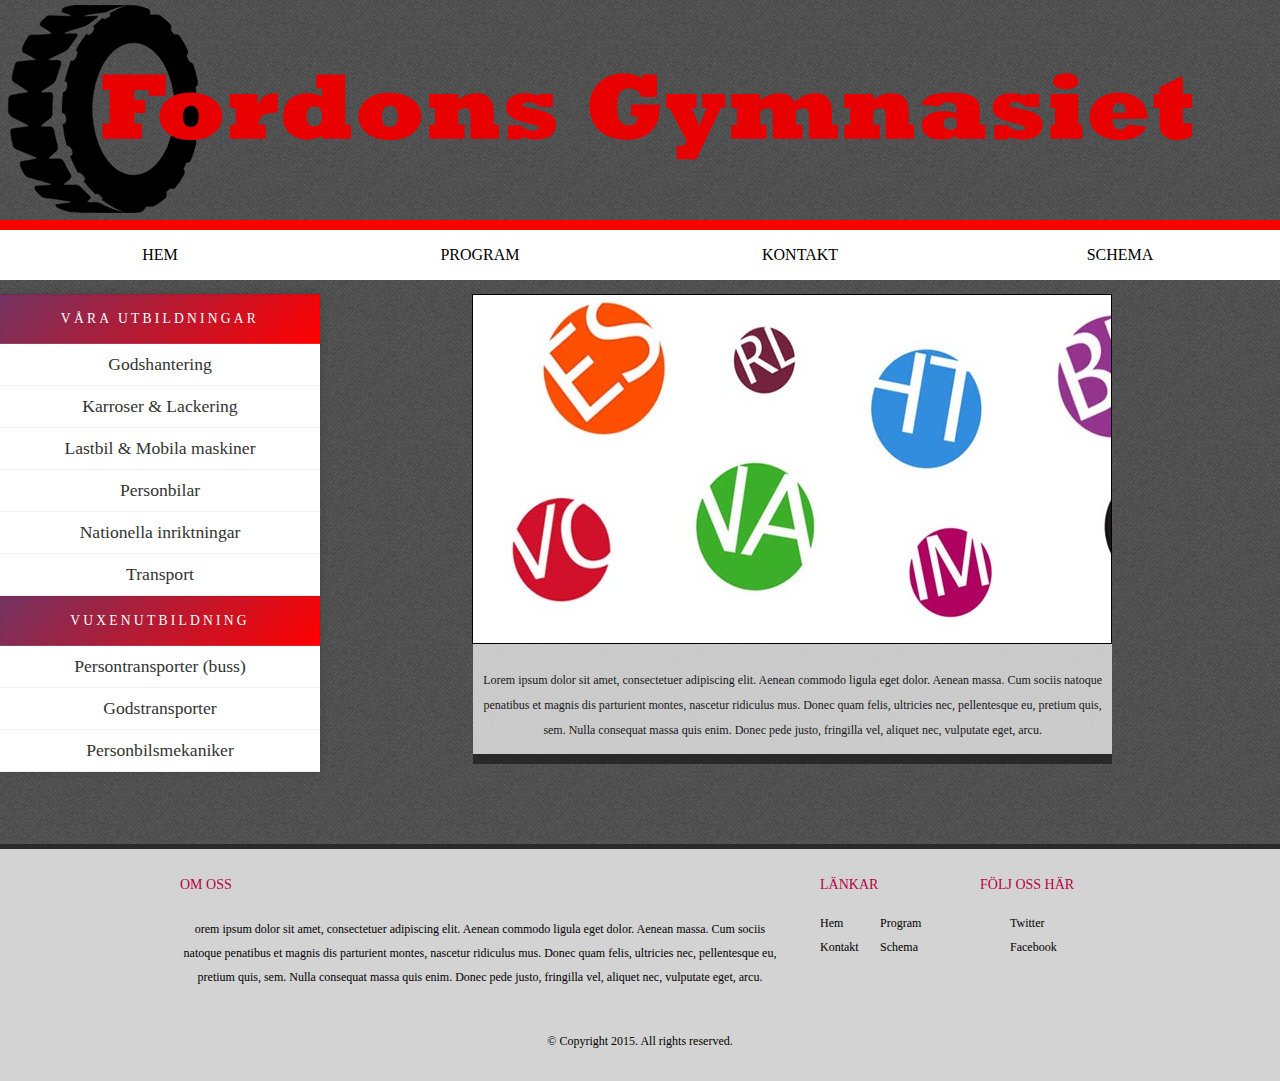
<file: site/Nationella_inr.html>
<!DOCTYPE html>
<html>
<head lang="en">
    <meta charset="UTF-8">
    <title>Fordonsgymnasiet</title>
    <link rel="stylesheet" href="css/style.css" type="text/css"/>
    <meta name="viewport" content="width=device-width, initial-scale=1">
    <script type="text/javascript" src="js/jquery-2.0.2.min.js"></script>
    <script type="text/javascript" src="js/jquery.cycle.all.js"></script>


    <style type="text/css">
        #slide {
            display: block;
            margin: auto;
            height: 350px;
            width: 100%;
        }
        #content {
            overflow: auto;
        }
        #slider {
            display: block;
            float: left;
            height: 350px;
            width: 640px;
            overflow: hidden;
            position: absolute;
            border: 1px solid black;
            margin-left: 60px;
        }
        #prev {
            background-image: url(img/leftArrow.png);
            background-repeat: no-repeat;
            background-position: center center;
            display: block;
            float: left;
            height: 100px;
            margin-top: 130px;
            width: 50px;
            position: relative;
            z-index: 99;
            margin-left: 30px;
        }
        #next {
            background-image: url(img/rightArrow.png);
            background-repeat: no-repeat;
            background-position: center center;
            display: block;
            float: right;
            margin-top: 130px;
            height: 100px;
            width: 50px;
            position: relative;
            z-index: 99;
            margin-right: 30px;
        }
        @media (max-width: 600px) {
            #slider{
                border: none;
            }
        }
    </style>

</head>
<body>

<div id="Header">
    <img id="Title" src="img/Title.png">
    <img id="Title_mini" src="css/title_mini.jpg">
</div>

<div id="Menu_bar">
    <ul id="nav">
        <li class="selected">
            <a href="index.html">Hem</a>
        </li>
        <li>
            <a href="Program.html">Program</a>
        </li>
        <li>
            <a href="Kontakt.html">Kontakt</a>
        </li>

        <li>
            <a href="http://www.novasoftware.se/webviewer/(S(1x0lyjuvkdivo5rdujigxial))/design1.aspx?schoolid=89280&code=234523">Schema</a>
        </li>
    </ul>
</div>

<div class="facet_sidebar" id="Content">

    <div id="sidebar">
        <nav class="vertical">
            <ul>
                <li>
                    <a href="#">Våra utbildningar</a>
                    <div>
                        <ul>
                            <li> <a href="Godshantering.html">Godshantering</a> </li>
                            <li> <a href="Karosser_Lackering.html">Karroser & Lackering</a> </li>
                            <li> <a href="Lastbil_mobila_maskiner.html">Lastbil & Mobila maskiner</a></li>
                            <li> <a href="Personbilar.html">Personbilar </a> </li>
                            <li>  <a href="Nationella_inr.html">Nationella inriktningar </a> </li>
                            <li>   <a href="Transport.html">Transport</a> </li>
                        </ul>
                    </div>
                </li>
                <li>
                    <a href="#">Vuxenutbildning</a>
                    <div>
                        <ul>
                            <li><a href="Buss.html">Persontransporter (buss)</a> </li>
                            <li><a href="Godstransporter.html">Godstransporter</a></li>
                            <li><a href="Personbilsmekaniker.html">Personbilsmekaniker</a></li>
                        </ul>
                    </div>
                </li>
            </ul>
        </nav>
    </div>


    <div id="Latest_news">
        <div id="slide">
            <div id="slider">
                <img id="Picture_n" src="img/nationella.JPG">
                <img id="Picture_s" src="img/nationella_mini.jpg">
            </div>

        </div>

    </div>
    <div id="Under_text_program">
        <div class="text"><p> Lorem ipsum dolor sit amet, consectetuer adipiscing elit. Aenean commodo ligula eget dolor. Aenean massa. Cum sociis natoque penatibus et magnis dis parturient montes, nascetur ridiculus mus. Donec quam felis, ultricies nec, pellentesque eu, pretium quis, sem. Nulla consequat massa quis enim. Donec pede justo, fringilla vel, aliquet nec, vulputate eget, arcu.</p> </div>
    </div>
</div>

<div id="footer">
    <div>
        <ul>
            <li>
                <div id="footer_about_us">  <h4>Om oss</h4> </div>
                <p>
                    orem ipsum dolor sit amet, consectetuer adipiscing elit. Aenean commodo ligula eget dolor. Aenean massa. Cum sociis natoque penatibus et magnis dis parturient montes, nascetur ridiculus mus. Donec quam felis, ultricies nec, pellentesque eu, pretium quis, sem. Nulla consequat massa quis enim. Donec pede justo, fringilla vel, aliquet nec, vulputate eget, arcu.
                </p>
            </li>
            <li>
                <div id="footer_link"> <h4>Länkar</h4>
                    <ul class="navigation">
                        <li>
                            <a href="index.html">Hem</a>
                        </li>

                        <li>
                            <a href="Program.html">Program</a>
                        </li>
                        <li>
                            <a href="Kontakt.html">Kontakt</a>
                        </li>
                        <li>
                            <a href="Schema.html">Schema</a>
                        </li>
                    </ul>
                </div>
            </li>
            <li>
                <div id="footer_follow"> <h4>Följ oss här</h4>
                    <div id="connect">
                        <a href="https://twitter.com/fordonsgymnasiet" target="_blank" class="twitter">Twitter</a><a href="https://www.facebook.com/fordonsgymnasiet" target="_blank" class="facebook">Facebook</a>
                    </div>
            </li>
        </ul>
        <p id="footnote">
            © Copyright 2015. All rights reserved.
        </p>
    </div>
</div>
</div>

</body>
</html>
</file>
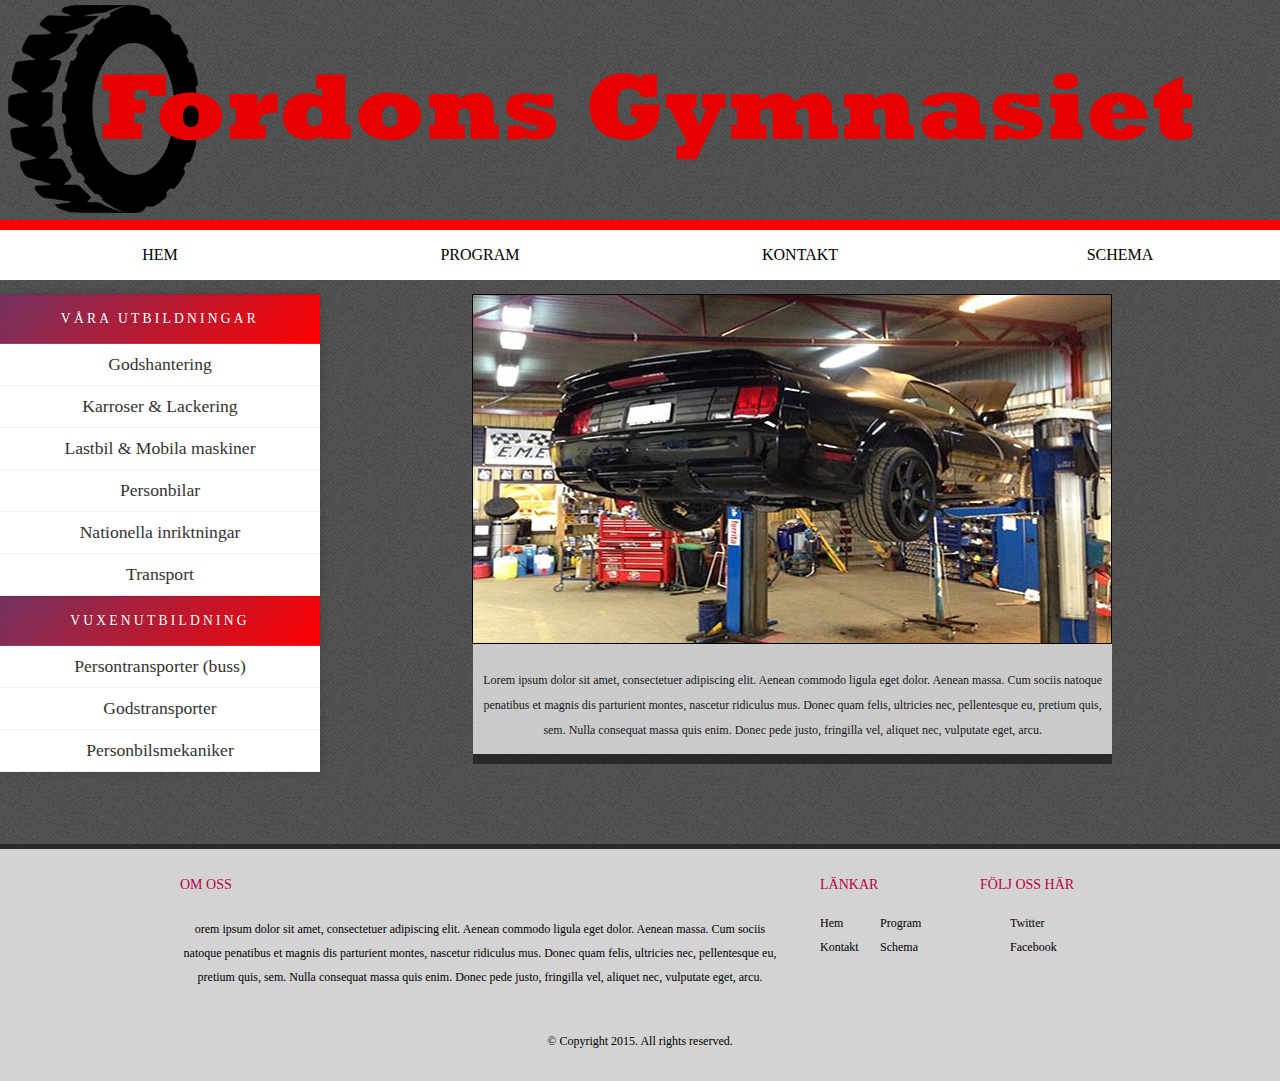
<file: site/Personbilar.html>
<!DOCTYPE html>
<html>
<head lang="en">
    <meta charset="UTF-8">
    <title>Fordonsgymnasiet</title>
    <link rel="stylesheet" href="css/style.css" type="text/css"/>
    <meta name="viewport" content="width=device-width, initial-scale=1">
    <script type="text/javascript" src="js/jquery-2.0.2.min.js"></script>
    <script type="text/javascript" src="js/jquery.cycle.all.js"></script>


    <style type="text/css">
        #slide {
            display: block;
            margin: auto;
            height: 350px;
            width: 100%;
        }
        #content {
            overflow: auto;
        }
        #slider {
            display: block;
            float: left;
            height: 350px;
            width: 640px;
            overflow: hidden;
            position: absolute;
            border: 1px solid black;
            margin-left: 60px;
        }
        #prev {
            background-image: url(img/leftArrow.png);
            background-repeat: no-repeat;
            background-position: center center;
            display: block;
            float: left;
            height: 100px;
            margin-top: 130px;
            width: 50px;
            position: relative;
            z-index: 99;
            margin-left: 30px;
        }
        #next {
            background-image: url(img/rightArrow.png);
            background-repeat: no-repeat;
            background-position: center center;
            display: block;
            float: right;
            margin-top: 130px;
            height: 100px;
            width: 50px;
            position: relative;
            z-index: 99;
            margin-right: 30px;
        }
        @media (max-width: 600px) {
            #slider{
                border: none;
            }
        }
    </style>

</head>
<body>

<div id="Header">
    <img id="Title" src="img/Title.png">
    <img id="Title_mini" src="css/title_mini.jpg">
</div>

<div id="Menu_bar">
    <ul id="nav">
        <li class="selected">
            <a href="index.html">Hem</a>
        </li>
        <li>
            <a href="Program.html">Program</a>
        </li>
        <li>
            <a href="Kontakt.html">Kontakt</a>
        </li>

        <li>
            <a href="http://www.novasoftware.se/webviewer/(S(1x0lyjuvkdivo5rdujigxial))/design1.aspx?schoolid=89280&code=234523">Schema</a>
        </li>
    </ul>
</div>

<div class="facet_sidebar" id="Content">

    <div id="sidebar">
        <nav class="vertical">
            <ul>
                <li>
                    <a href="#">Våra utbildningar</a>
                    <div>
                        <ul>
                            <li> <a href="Godshantering.html">Godshantering</a> </li>
                            <li> <a href="Karosser_Lackering.html">Karroser & Lackering</a> </li>
                            <li> <a href="Lastbil_mobila_maskiner.html">Lastbil & Mobila maskiner</a></li>
                            <li> <a href="Personbilar.html">Personbilar </a> </li>
                            <li>  <a href="Nationella_inr.html">Nationella inriktningar </a> </li>
                            <li>   <a href="Transport.html">Transport</a> </li>
                        </ul>
                    </div>
                </li>
                <li>
                    <a href="#">Vuxenutbildning</a>
                    <div>
                        <ul>
                            <li><a href="Buss.html">Persontransporter (buss)</a> </li>
                            <li><a href="Godstransporter.html">Godstransporter</a></li>
                            <li><a href="Personbilsmekaniker.html">Personbilsmekaniker</a></li>
                        </ul>
                    </div>
                </li>
            </ul>
        </nav>
    </div>


    <div id="Latest_news">
        <div id="slide">
            <div id="slider">
                <img id="Picture_n" src="img/fordon.jpg">
                <img id="Picture_s" src="img/fordon_mini.jpg">
            </div>

        </div>

    </div>
    <div id="Under_text_program">
        <div class="text"><p> Lorem ipsum dolor sit amet, consectetuer adipiscing elit. Aenean commodo ligula eget dolor. Aenean massa. Cum sociis natoque penatibus et magnis dis parturient montes, nascetur ridiculus mus. Donec quam felis, ultricies nec, pellentesque eu, pretium quis, sem. Nulla consequat massa quis enim. Donec pede justo, fringilla vel, aliquet nec, vulputate eget, arcu.</p> </div>
    </div>
</div>

<div id="footer">
    <div>
        <ul>
            <li>
                <div id="footer_about_us">  <h4>Om oss</h4> </div>
                <p>
                    orem ipsum dolor sit amet, consectetuer adipiscing elit. Aenean commodo ligula eget dolor. Aenean massa. Cum sociis natoque penatibus et magnis dis parturient montes, nascetur ridiculus mus. Donec quam felis, ultricies nec, pellentesque eu, pretium quis, sem. Nulla consequat massa quis enim. Donec pede justo, fringilla vel, aliquet nec, vulputate eget, arcu.
                </p>
            </li>
            <li>
                <div id="footer_link"> <h4>Länkar</h4>
                    <ul class="navigation">
                        <li>
                            <a href="index.html">Hem</a>
                        </li>

                        <li>
                            <a href="Program.html">Program</a>
                        </li>
                        <li>
                            <a href="Kontakt.html">Kontakt</a>
                        </li>
                        <li>
                            <a href="Schema.html">Schema</a>
                        </li>
                    </ul>
                </div>
            </li>
            <li>
                <div id="footer_follow"> <h4>Följ oss här</h4>
                    <div id="connect">
                        <a href="https://twitter.com/fordonsgymnasiet" target="_blank" class="twitter">Twitter</a><a href="https://www.facebook.com/fordonsgymnasiet" target="_blank" class="facebook">Facebook</a>
                    </div>
            </li>
        </ul>
        <p id="footnote">
            © Copyright 2015. All rights reserved.
        </p>
    </div>
</div>
</div>

</body>
</html>
</file>
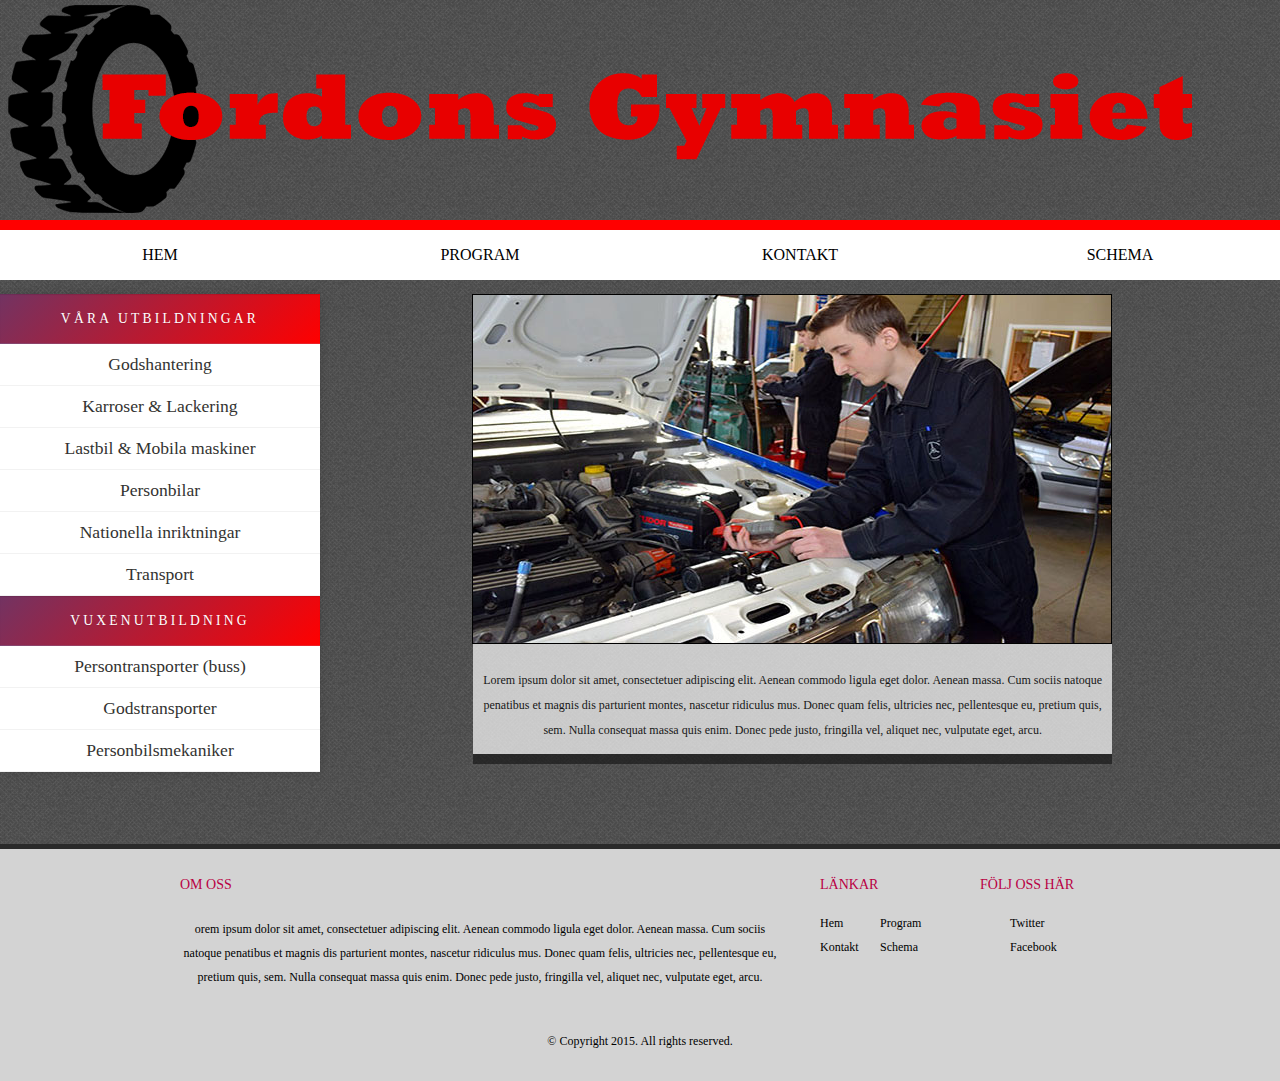
<file: site/Personbilsmekaniker.html>
<!DOCTYPE html>
<html>
<head lang="en">
    <meta charset="UTF-8">
    <title>Fordonsgymnasiet</title>
    <link rel="stylesheet" href="css/style.css" type="text/css"/>
    <meta name="viewport" content="width=device-width, initial-scale=1">
    <script type="text/javascript" src="js/jquery-2.0.2.min.js"></script>
    <script type="text/javascript" src="js/jquery.cycle.all.js"></script>


    <style type="text/css">
        #slide {
            display: block;
            margin: auto;
            height: 350px;
            width: 100%;
        }
        #content {
            overflow: auto;
        }
        #slider {
            display: block;
            float: left;
            height: 350px;
            width: 640px;
            overflow: hidden;
            position: absolute;
            border: 1px solid black;
            margin-left: 60px;
        }
        #prev {
            background-image: url(img/leftArrow.png);
            background-repeat: no-repeat;
            background-position: center center;
            display: block;
            float: left;
            height: 100px;
            margin-top: 130px;
            width: 50px;
            position: relative;
            z-index: 99;
            margin-left: 30px;
        }
        #next {
            background-image: url(img/rightArrow.png);
            background-repeat: no-repeat;
            background-position: center center;
            display: block;
            float: right;
            margin-top: 130px;
            height: 100px;
            width: 50px;
            position: relative;
            z-index: 99;
            margin-right: 30px;
        }
        @media (max-width: 600px) {
            #slider{
                border: none;
            }
        }
    </style>

</head>
<body>

<div id="Header">
    <img id="Title" src="img/Title.png">
    <img id="Title_mini" src="css/title_mini.jpg">
</div>

<div id="Menu_bar">
    <ul id="nav">
        <li class="selected">
            <a href="index.html">Hem</a>
        </li>
        <li>
            <a href="Program.html">Program</a>
        </li>
        <li>
            <a href="Kontakt.html">Kontakt</a>
        </li>

        <li>
            <a href="http://www.novasoftware.se/webviewer/(S(1x0lyjuvkdivo5rdujigxial))/design1.aspx?schoolid=89280&code=234523">Schema</a>
        </li>
    </ul>
</div>

<div class="facet_sidebar" id="Content">

    <div id="sidebar">
        <nav class="vertical">
            <ul>
                <li>
                    <a href="#">Våra utbildningar</a>
                    <div>
                        <ul>
                            <li> <a href="Godshantering.html">Godshantering</a> </li>
                            <li> <a href="Karosser_Lackering.html">Karroser & Lackering</a> </li>
                            <li> <a href="Lastbil_mobila_maskiner.html">Lastbil & Mobila maskiner</a></li>
                            <li> <a href="Personbilar.html">Personbilar </a> </li>
                            <li>  <a href="Nationella_inr.html">Nationella inriktningar </a> </li>
                            <li>   <a href="Transport.html">Transport</a> </li>
                        </ul>
                    </div>
                </li>
                <li>
                    <a href="#">Vuxenutbildning</a>
                    <div>
                        <ul>
                            <li><a href="Buss.html">Persontransporter (buss)</a> </li>
                            <li><a href="Godstransporter.html">Godstransporter</a></li>
                            <li><a href="Personbilsmekaniker.html">Personbilsmekaniker</a></li>
                        </ul>
                    </div>
                </li>
            </ul>
        </nav>
    </div>


    <div id="Latest_news">
        <div id="slide">
            <div id="slider">
                <img id="Picture_n" src="img/personbilsmekaniker.jpg">
                <img id="Picture_s" src="img/personbilsmekaniker_mini.jpg">
            </div>

        </div>

    </div>
    <div id="Under_text_program">
        <div class="text"><p> Lorem ipsum dolor sit amet, consectetuer adipiscing elit. Aenean commodo ligula eget dolor. Aenean massa. Cum sociis natoque penatibus et magnis dis parturient montes, nascetur ridiculus mus. Donec quam felis, ultricies nec, pellentesque eu, pretium quis, sem. Nulla consequat massa quis enim. Donec pede justo, fringilla vel, aliquet nec, vulputate eget, arcu.</p> </div>
    </div>
</div>

<div id="footer">
    <div>
        <ul>
            <li>
                <div id="footer_about_us">  <h4>Om oss</h4> </div>
                <p>
                    orem ipsum dolor sit amet, consectetuer adipiscing elit. Aenean commodo ligula eget dolor. Aenean massa. Cum sociis natoque penatibus et magnis dis parturient montes, nascetur ridiculus mus. Donec quam felis, ultricies nec, pellentesque eu, pretium quis, sem. Nulla consequat massa quis enim. Donec pede justo, fringilla vel, aliquet nec, vulputate eget, arcu.
                </p>
            </li>
            <li>
                <div id="footer_link"> <h4>Länkar</h4>
                    <ul class="navigation">
                        <li>
                            <a href="index.html">Hem</a>
                        </li>

                        <li>
                            <a href="Program.html">Program</a>
                        </li>
                        <li>
                            <a href="Kontakt.html">Kontakt</a>
                        </li>
                        <li>
                            <a href="Schema.html">Schema</a>
                        </li>
                    </ul>
                </div>
            </li>
            <li>
                <div id="footer_follow"> <h4>Följ oss här</h4>
                    <div id="connect">
                        <a href="https://twitter.com/fordonsgymnasiet" target="_blank" class="twitter">Twitter</a><a href="https://www.facebook.com/fordonsgymnasiet" target="_blank" class="facebook">Facebook</a>
                    </div>
            </li>
        </ul>
        <p id="footnote">
            © Copyright 2015. All rights reserved.
        </p>
    </div>
</div>
</div>

</body>
</html>
</file>
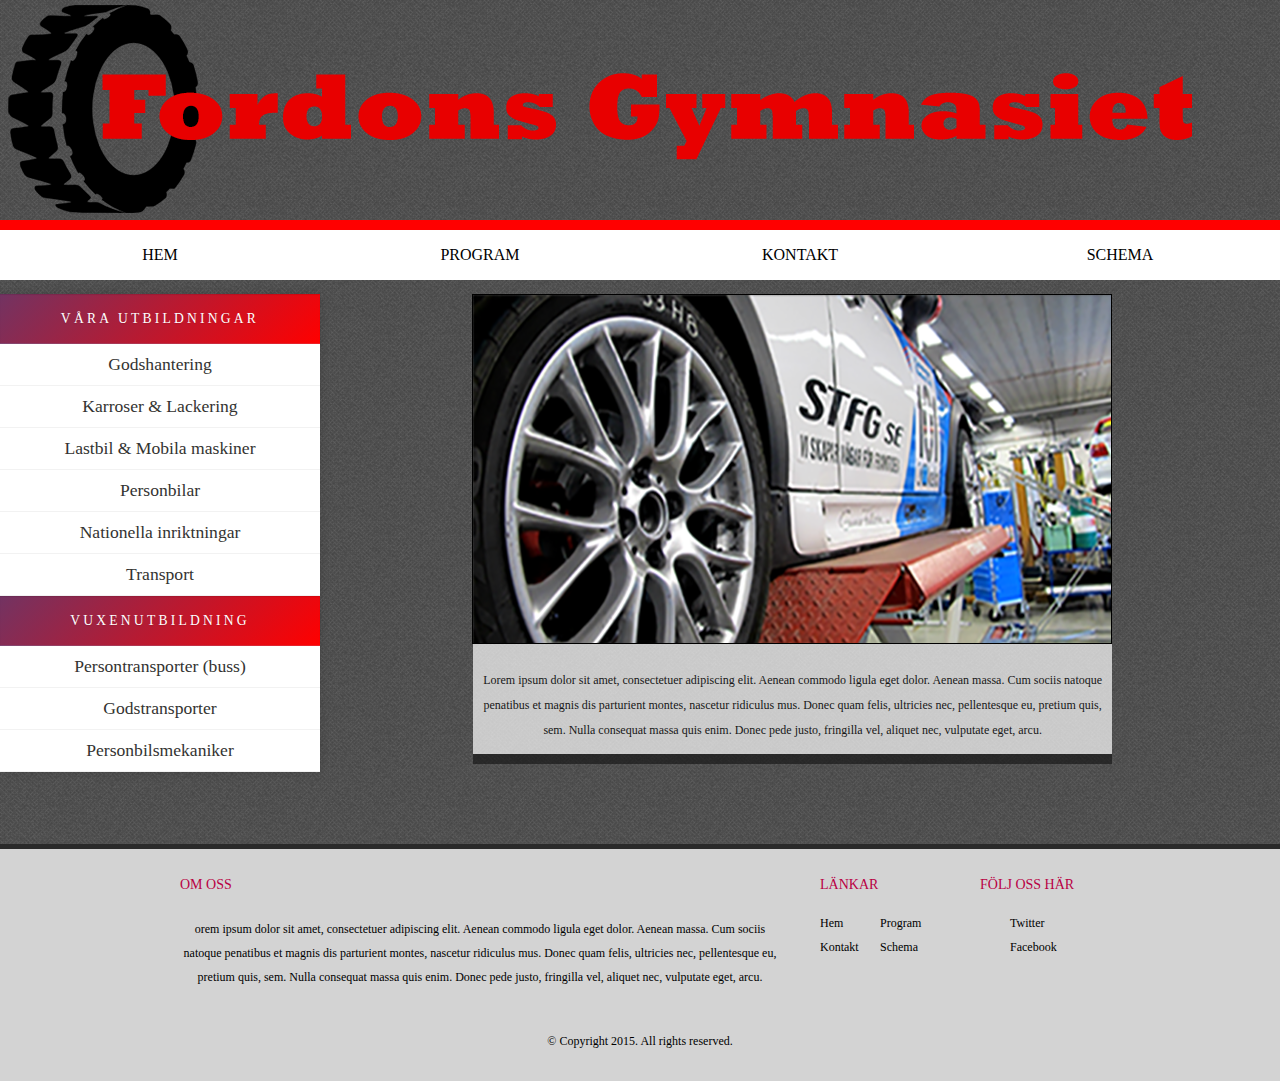
<file: site/Program.html>
<!DOCTYPE html>
<html>
<head lang="en">
    <meta charset="UTF-8">
    <title>Fordonsgymnasiet</title>
    <link rel="stylesheet" href="css/style.css" type="text/css"/>
    <meta name="viewport" content="width=device-width, initial-scale=1">
    <script type="text/javascript" src="js/jquery-2.0.2.min.js"></script>
    <script type="text/javascript" src="js/jquery.cycle.all.js"></script>


    <style type="text/css">
        #slide {
            display: block;
            margin: auto;
            height: 350px;
            width: 100%;
        }
        #content {
            overflow: auto;
        }
        #slider {
            display: block;
            float: left;
            height: 350px;
            width: 640px;
            overflow: hidden;
            position: absolute;
            border: 1px solid black;
            margin-left: 60px;
        }
        #prev {
            background-image: url(img/leftArrow.png);
            background-repeat: no-repeat;
            background-position: center center;
            display: block;
            float: left;
            height: 100px;
            margin-top: 130px;
            width: 50px;
            position: relative;
            z-index: 99;
            margin-left: 30px;
        }
        #next {
            background-image: url(img/rightArrow.png);
            background-repeat: no-repeat;
            background-position: center center;
            display: block;
            float: right;
            margin-top: 130px;
            height: 100px;
            width: 50px;
            position: relative;
            z-index: 99;
            margin-right: 30px;
        }
        @media (max-width: 600px) {
            #slider{
                border: none;
            }
        }
    </style>

</head>
<body>

<div id="Header">
    <img id="Title" src="img/Title.png">
    <img id="Title_mini" src="css/title_mini.jpg">
</div>

<div id="Menu_bar">
    <ul id="nav">
        <li class="selected">
            <a href="index.html">Hem</a>
        </li>
        <li>
            <a href="Program.html">Program</a>
        </li>
        <li>
            <a href="Kontakt.html">Kontakt</a>
        </li>

        <li>
            <a href="http://www.novasoftware.se/webviewer/(S(1x0lyjuvkdivo5rdujigxial))/design1.aspx?schoolid=89280&code=234523">Schema</a>
        </li>
    </ul>
</div>

<div class="facet_sidebar" id="Content">

    <div id="sidebar">
        <nav class="vertical">
            <ul>
                <li>
                    <a href="#">Våra utbildningar</a>
                    <div>
                        <ul>
                            <li> <a href="Godshantering.html">Godshantering</a> </li>
                            <li> <a href="Karosser_Lackering.html">Karroser & Lackering</a> </li>
                            <li> <a href="Lastbil_mobila_maskiner.html">Lastbil & Mobila maskiner</a></li>
                            <li> <a href="Personbilar.html">Personbilar </a> </li>
                            <li>  <a href="Nationella_inr.html">Nationella inriktningar </a> </li>
                            <li>   <a href="Transport.html">Transport</a> </li>
                        </ul>
                    </div>
                </li>
                <li>
                    <a href="#">Vuxenutbildning</a>
                    <div>
                        <ul>
                            <li><a href="Buss.html">Persontransporter (buss)</a> </li>
                            <li><a href="Godstransporter.html">Godstransporter</a></li>
                            <li><a href="Personbilsmekaniker.html">Personbilsmekaniker</a></li>
                        </ul>
                    </div>
                </li>
            </ul>
        </nav>
    </div>


    <div id="Latest_news">
        <div id="slide">
            <div id="slider">
                <img id="Picture_n" src="img/program1.png">
                <img id="Picture_s" src="img/program1_mini.jpg">
            </div>

        </div>

    </div>
    <div id="Under_text_program">
        <div class="text"><p> Lorem ipsum dolor sit amet, consectetuer adipiscing elit. Aenean commodo ligula eget dolor. Aenean massa. Cum sociis natoque penatibus et magnis dis parturient montes, nascetur ridiculus mus. Donec quam felis, ultricies nec, pellentesque eu, pretium quis, sem. Nulla consequat massa quis enim. Donec pede justo, fringilla vel, aliquet nec, vulputate eget, arcu.</p> </div>
    </div>
</div>

<div id="footer">
    <div>
        <ul>
            <li>
                <div id="footer_about_us">  <h4>Om oss</h4> </div>
                <p>
                    orem ipsum dolor sit amet, consectetuer adipiscing elit. Aenean commodo ligula eget dolor. Aenean massa. Cum sociis natoque penatibus et magnis dis parturient montes, nascetur ridiculus mus. Donec quam felis, ultricies nec, pellentesque eu, pretium quis, sem. Nulla consequat massa quis enim. Donec pede justo, fringilla vel, aliquet nec, vulputate eget, arcu.
                </p>
            </li>
            <li>
                <div id="footer_link"> <h4>Länkar</h4>
                    <ul class="navigation">
                        <li>
                            <a href="index.html">Hem</a>
                        </li>

                        <li>
                            <a href="Program.html">Program</a>
                        </li>
                        <li>
                            <a href="Kontakt.html">Kontakt</a>
                        </li>
                        <li>
                            <a href="Schema.html">Schema</a>
                        </li>
                    </ul>
                </div>
            </li>
            <li>
                <div id="footer_follow"> <h4>Följ oss här</h4>
                    <div id="connect">
                        <a href="https://twitter.com/fordonsgymnasiet" target="_blank" class="twitter">Twitter</a><a href="https://www.facebook.com/fordonsgymnasiet" target="_blank" class="facebook">Facebook</a>
                    </div>
            </li>
        </ul>
        <p id="footnote">
            © Copyright 2015. All rights reserved.
        </p>
    </div>
</div>
</div>

</body>
</html>
</file>
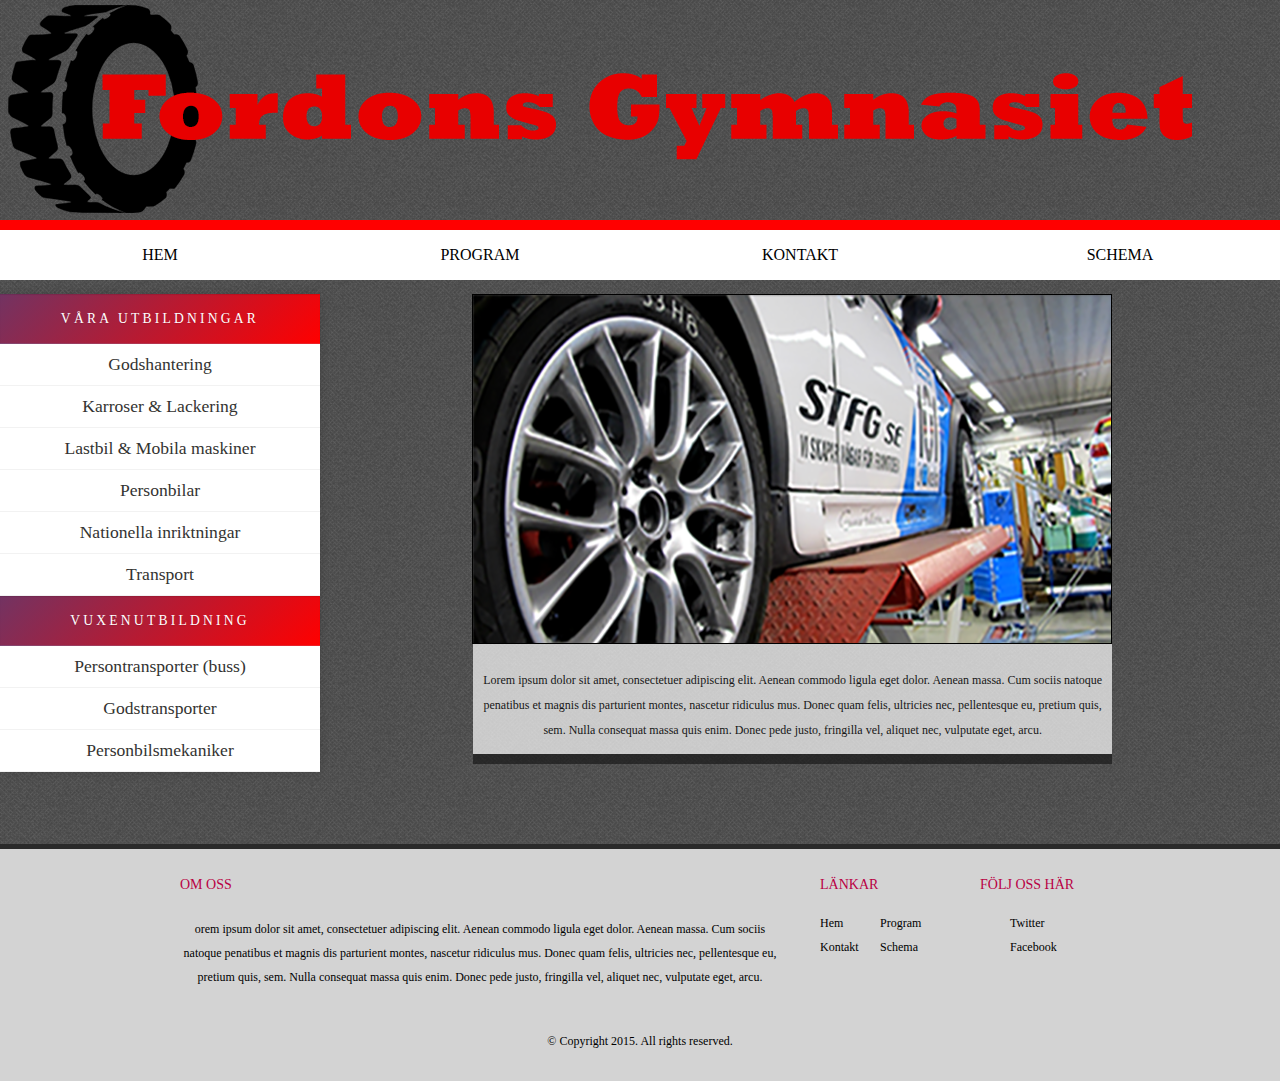
<file: site/Transport.html>
<!DOCTYPE html>
<html>
<head lang="en">
    <meta charset="UTF-8">
    <title>Fordonsgymnasiet</title>
    <link rel="stylesheet" href="css/style.css" type="text/css"/>
    <meta name="viewport" content="width=device-width, initial-scale=1">
    <script type="text/javascript" src="js/jquery-2.0.2.min.js"></script>
    <script type="text/javascript" src="js/jquery.cycle.all.js"></script>


    <style type="text/css">
        #slide {
            display: block;
            margin: auto;
            height: 350px;
            width: 100%;
        }
        #content {
            overflow: auto;
        }
        #slider {
            display: block;
            float: left;
            height: 350px;
            width: 640px;
            overflow: hidden;
            position: absolute;
            border: 1px solid black;
            margin-left: 60px;
        }
        #prev {
            background-image: url(img/leftArrow.png);
            background-repeat: no-repeat;
            background-position: center center;
            display: block;
            float: left;
            height: 100px;
            margin-top: 130px;
            width: 50px;
            position: relative;
            z-index: 99;
            margin-left: 30px;
        }
        #next {
            background-image: url(img/rightArrow.png);
            background-repeat: no-repeat;
            background-position: center center;
            display: block;
            float: right;
            margin-top: 130px;
            height: 100px;
            width: 50px;
            position: relative;
            z-index: 99;
            margin-right: 30px;
        }
        @media (max-width: 600px) {
            #slider{
                border: none;
            }
        }
    </style>

</head>
<body>

<div id="Header">
    <img id="Title" src="img/Title.png">
    <img id="Title_mini" src="css/title_mini.jpg">
</div>

<div id="Menu_bar">
    <ul id="nav">
        <li class="selected">
            <a href="index.html">Hem</a>
        </li>
        <li>
            <a href="Program.html">Program</a>
        </li>
        <li>
            <a href="Kontakt.html">Kontakt</a>
        </li>

        <li>
            <a href="http://www.novasoftware.se/webviewer/(S(1x0lyjuvkdivo5rdujigxial))/design1.aspx?schoolid=89280&code=234523">Schema</a>
        </li>
    </ul>
</div>

<div class="facet_sidebar" id="Content">

    <div id="sidebar">
        <nav class="vertical">
            <ul>
                <li>
                    <a href="#">Våra utbildningar</a>
                    <div>
                        <ul>
                            <li> <a href="Godshantering.html">Godshantering</a> </li>
                            <li> <a href="Karosser_Lackering.html">Karroser & Lackering</a> </li>
                            <li> <a href="Lastbil_mobila_maskiner.html">Lastbil & Mobila maskiner</a></li>
                            <li> <a href="Personbilar.html">Personbilar </a> </li>
                            <li>  <a href="Nationella_inr.html">Nationella inriktningar </a> </li>
                            <li>   <a href="Transport.html">Transport</a> </li>
                        </ul>
                    </div>
                </li>
                <li>
                    <a href="#">Vuxenutbildning</a>
                    <div>
                        <ul>
                            <li><a href="Buss.html">Persontransporter (buss)</a> </li>
                            <li><a href="Godstransporter.html">Godstransporter</a></li>
                            <li><a href="Personbilsmekaniker.html">Personbilsmekaniker</a></li>
                        </ul>
                    </div>
                </li>
            </ul>
        </nav>
    </div>


    <div id="Latest_news">
        <div id="slide">
            <div id="slider">
                <img id="Picture_n" src="img/program1.png">
                <img id="Picture_s" src="img/program1_minic.jpg">
            </div>

        </div>

    </div>
    <div id="Under_text_program">
        <div class="text"><p> Lorem ipsum dolor sit amet, consectetuer adipiscing elit. Aenean commodo ligula eget dolor. Aenean massa. Cum sociis natoque penatibus et magnis dis parturient montes, nascetur ridiculus mus. Donec quam felis, ultricies nec, pellentesque eu, pretium quis, sem. Nulla consequat massa quis enim. Donec pede justo, fringilla vel, aliquet nec, vulputate eget, arcu.</p> </div>
    </div>
</div>

<div id="footer">
    <div>
        <ul>
            <li>
                <div id="footer_about_us">  <h4>Om oss</h4> </div>
                <p>
                    orem ipsum dolor sit amet, consectetuer adipiscing elit. Aenean commodo ligula eget dolor. Aenean massa. Cum sociis natoque penatibus et magnis dis parturient montes, nascetur ridiculus mus. Donec quam felis, ultricies nec, pellentesque eu, pretium quis, sem. Nulla consequat massa quis enim. Donec pede justo, fringilla vel, aliquet nec, vulputate eget, arcu.
                </p>
            </li>
            <li>
                <div id="footer_link"> <h4>Länkar</h4>
                    <ul class="navigation">
                        <li>
                            <a href="index.html">Hem</a>
                        </li>

                        <li>
                            <a href="Program.html">Program</a>
                        </li>
                        <li>
                            <a href="Kontakt.html">Kontakt</a>
                        </li>
                        <li>
                            <a href="Schema.html">Schema</a>
                        </li>
                    </ul>
                </div>
            </li>
            <li>
                <div id="footer_follow"> <h4>Följ oss här</h4>
                    <div id="connect">
                        <a href="https://twitter.com/fordonsgymnasiet" target="_blank" class="twitter">Twitter</a><a href="https://www.facebook.com/fordonsgymnasiet" target="_blank" class="facebook">Facebook</a>
                    </div>
            </li>
        </ul>
        <p id="footnote">
            © Copyright 2015. All rights reserved.
        </p>
    </div>
</div>
</div>

</body>
</html>
</file>
<file: site/css/style.css>
body {
    font-family: 'Capriola-Regular';
    margin: auto;
    width: 1280px;
    height: 964px;
    margin: auto;
    background-image: url("tweed.png");
}
/*-----------------------------HEM-------------------------------------*/

#Header {
    width: 100%;
    height: 220px;
    float: left;
}



#Title {
    width: 100%;
    height: 220px;
}


/*----------------------------div-Menu_bar-----------------------------*/


#nav {
    display: inline-block;
    list-style: none;
    width: 100%;
    margin: 0 0 10px;
    padding: 0;
    border-top: 10px solid red;
}
#nav li {
    float: left;
    height: 50px;
    width: 25%;
    background-color: #ffffff;
}
#nav li a {
    color: black;
    display: block;
    font-family: "Capriola-Regular";
    fon-size: 14px;
    line-height: 50px;
    padding: 0;
    text-align: center;
    text-decoration: none;
    text-transform: uppercase;
}
#nav li a:hover, #nav a.selected {
    background-color: red;
    color: #fff;
    height: 50px;
    border-right: 1px solid ;
}


/*----------------------------div-Content--------------------------------*/
#Content{

    width: 100%;
    height: 550px;
}

#Content_k {
    width: 100%;
    height: 490px;
}

#Sidebar_program {
    float: left;
    width: 26%;
    height: 490px;
    background: rgb(255,255,255);
}

#Sidebar_program h1{
    width: 100%;
    margin-left: 37px;
}


#Sidebar_home {
    float: left;
    width: 25%;
    height: 500px;

}

#Sidebar_picture{
    height: 200px;
    background-image: url("students.jpg");

}

#Sidebar_info {
    height: 280px;
    background: rgb(255,255,255);
    opacity: 0.7;
}

#Sidebar_info> p {
    margin: 0;
}

#Wrapper_bottom_sidebar{
    width: 100%;
    height: 10px;
    background-color: rgba(0,0,0,0.5);
}
#Latest_news {
    width: 60%;
    height: 350px;
    float: right;
    margin-right: 100px;
}

#Under_text {
    width: 49.9%;
    height: 120px;
    background: #ffffff;
    opacity: 0.7;
    float: right;
    margin-right: 168px;
    margin-top: 20px;
    font-size: 12px;
    border-bottom: 10px solid rgba(0,0,0,0.9);
}
#Under_text_program {
    width: 49.9%;
    height: 120px;
    background: #ffffff;
    opacity: 0.7;
    float: right;
    margin-right: 168px;
    font-size: 12px;
    border-bottom: 10px solid rgba(0,0,0,0.9);
}

.text > p {
    font-size: 12px;
}

#Wrapper_for_Latest_news{
    width: 60%;
    height: 10px;
    background-color:rgba(0,0,0,)
    float: right;
    margin-right: 100px;
}

#About_us {
    width: 100%;
    height: 200px;
    background-color: lightgrey;
}

#About_us > h1 {
    color:black;
    width: 10%;
    margin-left: 585px;
}
#About_us > p {
    color:black;
}

#Bar_1 {
    width: 30%;
    height: 200px;
    background-color: lightgrey;
    float: left;
    margin-left: 150px;
    margin-top: 45px;
    border-radius: 5px;
}
#Bar_1 > h2{
    width: 50%;
    margin-left: 115px;
}
#Bar_1 > h4{
    margin-top: 10px;
    margin-left: 5px;
}

#Bar_2 {
    width: 30%;
    height: 200px;
    background-color: lightgrey;
    float: right;
    margin-right: 150px;
    margin-top: 45px;
    border-radius: 5px;
}
#Bar_2 > h2{
    width: 42%;
    margin-left: 150px;
}
#Bar_2 > h4{
    margin-top: 10px;
    margin-left: 5px;
}


#Google_map {
    float: left;
    width: 50%;
    height: 300px;
    background-color: black;
    margin-left: 310px;
    margin-top: 45px;
}

/* Sidebaren i Program.html */

* {
    margin: 0;
    padding: 0;
    outline: none;
    -webkit-box-sizing: border-box;
    -moz-box-sizing: border-box;
    box-sizing: border-box;
}


p {
    font-family: georgia;
    font-size: 1rem;
    line-height: 25px;
    margin: 24px 0;
    text-align: center;
}

nav.vertical {
    border-radius: 4px;
    box-shadow: 0 0 10px rgba(0,0,0,.15);
    text-align: center;
    width: 25%;
    float: left;
}

nav.vertical > ul {
    list-style-type: none;
}

nav.vertical > ul > li {
    display: block;
}

nav.vertical > ul > li > a {
    background-color: rgb(157, 34, 60);
    background-image: -webkit-linear-gradient(135deg, rgb(114, 51, 98), rgb(255,0,0));
    background-image: -moz-linear-gradient(135deg, rgb(114, 51, 98),rgb(255,0,0));
    background-image: -o-linear-gradient(135deg, rgb(114, 51, 98), rgb(255,0,0));
    background-image: linear-gradient(135deg, rgb(114, 51, 98), rgb(255,0,0));
    border-bottom: 1px solid rgba(255,255,255,.1);
    box-shadow: inset 0 1px 1px rgba(0,0,0,.1), 0 1px 1px rgba(0,0,0,.1);
    color: rgb(255,255,255);
    display: block;
    font-size: .85rem;
    font-weight: 500;
    height: 50px;
    letter-spacing: .2rem;
    line-height: 50px;
    text-shadow: 0 1px 1px rgba(0,0,0,.1);
    text-transform: uppercase;
    transition: all .1s ease;
    text-decoration: none;
}

nav.vertical > ul > li > a:hover {
    background-color: rgb(255,0,0);
    background-image: -webkit-linear-gradient(150deg, rgb(255,0,0), rgb(255,0,0));
    background-image: -moz-linear-gradient(150deg, rgb(255,0,0), rgb(255,0,0));
    background-image: -o-linear-gradient(150deg, rgb(255,0,0), rgb(255,0,0));
    background-image: linear-gradient(150deg,rgb(255,0,0), rgb(255,0,0));
    cursor: pointer;
}

nav.vertical > ul > li > div {
    background-color: rgb(255,255,255);
}

nav.vertical > ul > li > div > ul {
    list-style-type: none;
}

nav.vertical > ul > li > div > ul > li > a {
    background-color: rgb(255,255,255);
    border-bottom: 1px solid rgba(0,0,0,.05);
    color: #333331;
    display: block;
    font-size: 1.1rem;
    padding: 10px 0;
    text-decoration: none;
    transition: all 0.15s linear;
}

nav.vertical > ul > li > div > ul > li:hover > a {
    background-color: red;
    color: rgb(255,255,255);
    padding: 10px 0 10px 50px;
}
/* footer för alla förutom Kontakt.html */

#footer {
    background-color: lightgrey;
    border-top: 5px solid rgba(0,0,0,.8);
    width: 1280px;
    padding: 28px 0;
    position: absolute ;
    left: 0;
}
#footer > div {
    width: 960px;
    margin: 0 auto;
}
#footer > div ul {
    display: inline-block;
    list-style: none;
    width: 100%;
    margin: 0 0 12px;
    padding: 0 10px;
}
#footer > div > ul > li {
    float: left;
    width: 140px;
    margin-left: 20px;
}
#footer > div > ul > li:first-child {
    width: 620px;
    margin: 0;
}
#footer h4 {
    color: #b90044;
    font-family: "Capriola-Regular";
    font-size: 14px;
    font-weight: normal;
    margin: 0 0 18px;
    padding: 0 10px;
    text-transform: uppercase;
}
#footer p {
    color: black;
    font-size: 12px;
    line-height: 24px;
    padding: 0 10px;
}
#footer p a {
    color: black;
    text-decoration: none;
}
#footer p a:hover {
    color: #93460d;
}
#footer ul.navigation {
    padding: 0;
}
#footer ul.navigation li {
    float: left;
    width: 60px;
    padding-left: 10px;
}
#footer ul.navigation li a {
    color: black;
    font-size: 12px;
    line-height: 24px;
    text-decoration: none;
}
#footer ul.navigation li a:hover, #connect a:hover {
    color: #93460d;
}
#connect a {
    color: black;
    display: block;
    font-size: 12px;
    height: 24px;
    line-height: 24px;
    margin: 0 10px;
    padding-left: 30px;
    text-decoration: none;
}
#connect a.twitter {
    background-position: 0 -62px;
}
#connect a.facebook {
    background-position: 0 -120px;
}
#connect a.twitter:hover {
    background-position: 0 -33px;
}
#connect a.facebook:hover {
    background-position: 0 -91px;
}
#footnote {
    color: #b09779;
    font-size: 12px;
    line-height: 24px;
    margin: 0;
    text-align: center;
}


/* footer bara för Kontakt.html */

#footer_k {
    background-color: lightgrey;
    border-top: 5px solid rgba(0,0,0,.8);
    width: 100%;
    padding: 28px 0;
    position: absolute ;
    left: 0;
    margin-top: 50px;
}
#footer_k > div {
    width: 960px;
    margin: 0 auto;
}
#footer_k > div ul {
    display: inline-block;
    list-style: none;
    width: 100%;
    margin: 0 0 12px;
    padding: 0 10px;
}
#footer_k > div > ul > li {
    float: left;
    width: 140px;
    margin-left: 20px;
}
#footer_k > div > ul > li:first-child {
    width: 620px;
    margin: 0;
}
#footer_k h4 {
    color: #b90044;
    font-family: "Capriola-Regular";
    font-size: 14px;
    font-weight: normal;
    margin: 0 0 18px;
    padding: 0 10px;
    text-transform: uppercase;
}
#footer_k p {
    color: black;
    font-size: 12px;
    line-height: 24px;
    padding: 0 10px;
}
#footer_k p a {
    color: black;
    text-decoration: none;
}
#footer_k p a:hover {
    color: #93460d;
}
#footer_k ul.navigation {
    padding: 0;
}
#footer_k ul.navigation li {
    float: left;
    width: 60px;
    padding-left: 10px;
}
#footer_k ul.navigation li a {
    color: black;
    font-size: 12px;
    line-height: 24px;
    text-decoration: none;
}
#footer_k ul.navigation li a:hover, #connect a:hover {
    color: #93460d;
}
#connect a {
    color: black;
    display: block;
    font-size: 12px;
    height: 24px;
    line-height: 24px;
    margin: 0 10px;
    padding-left: 30px;
    text-decoration: none;
}
#connect a.twitter {
    background-position: 0 -62px;
}
#connect a.facebook {
    background-position: 0 -120px;
}
#connect a.twitter:hover {
    background-position: 0 -33px;
}
#connect a.facebook:hover {
    background-position: 0 -91px;
}
#footnote {
    color: #b09779;
    font-size: 12px;
    line-height: 24px;
    margin: 0;
    text-align: center;
}
#Picture_s{
    display: none;
}

#Title_mini{
    width: 400px;
    height: 220px;
    display: none;
}

@media (max-width: 450px) {
    #Title{
        display: none;
    }
    #Title_mini{
    display: block;
    }
    #sidebar{
        width: 100% ;
        margin-left: 38px;
    }
    #Menu_bar{
        width: 31.3%;
}
    #Content {
        width: 100%;
    }
    #Latest_news{
        width: 400px;
        height: 100px;
        margin-right:1000px;
        margin-top: 20px;
    }
    #slider{
        border:none;
    }
    #Picture_n{
        display: none;
    }
    #footer{
        margin-top: 420px;
        width: 402px;
    }
    #footer p {
        width: 62%;
    }
    #footer div{
        width: 100%;
    }
    #Under_text_program{
        margin-right: 882px;
        width: 32%;
        height: 200px;
        margin-top: 130px;
        border-top: solid black 2px;
    }
    #Picture_s{
    display: block;
        margin-left: 58px;
    }
    #footer_about_us{
        margin-left: 160px;
    }
    #footer_link{
        margin-left: 50px;
    }
    #footer_follow{
        margin-left: 50px;
    }
    #footnote{
        margin-left: 80px;
    }
}
</file>
